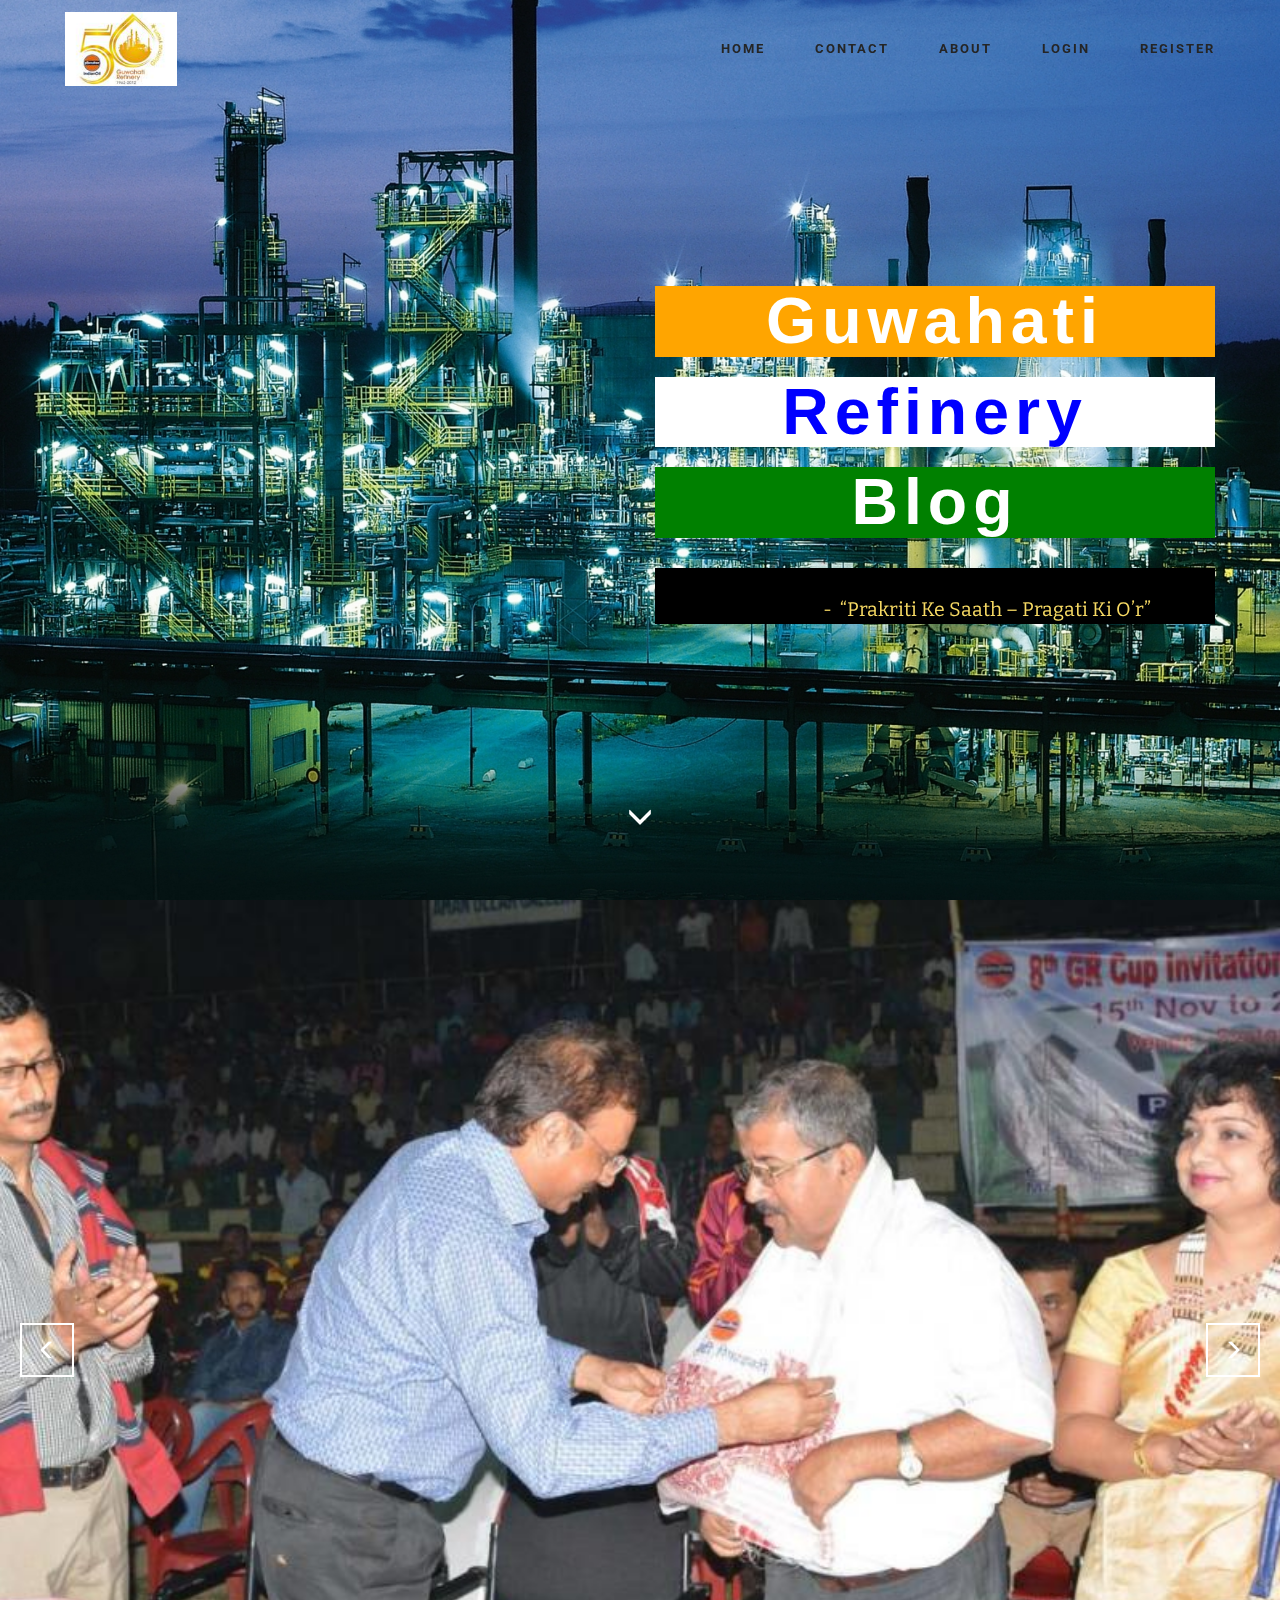
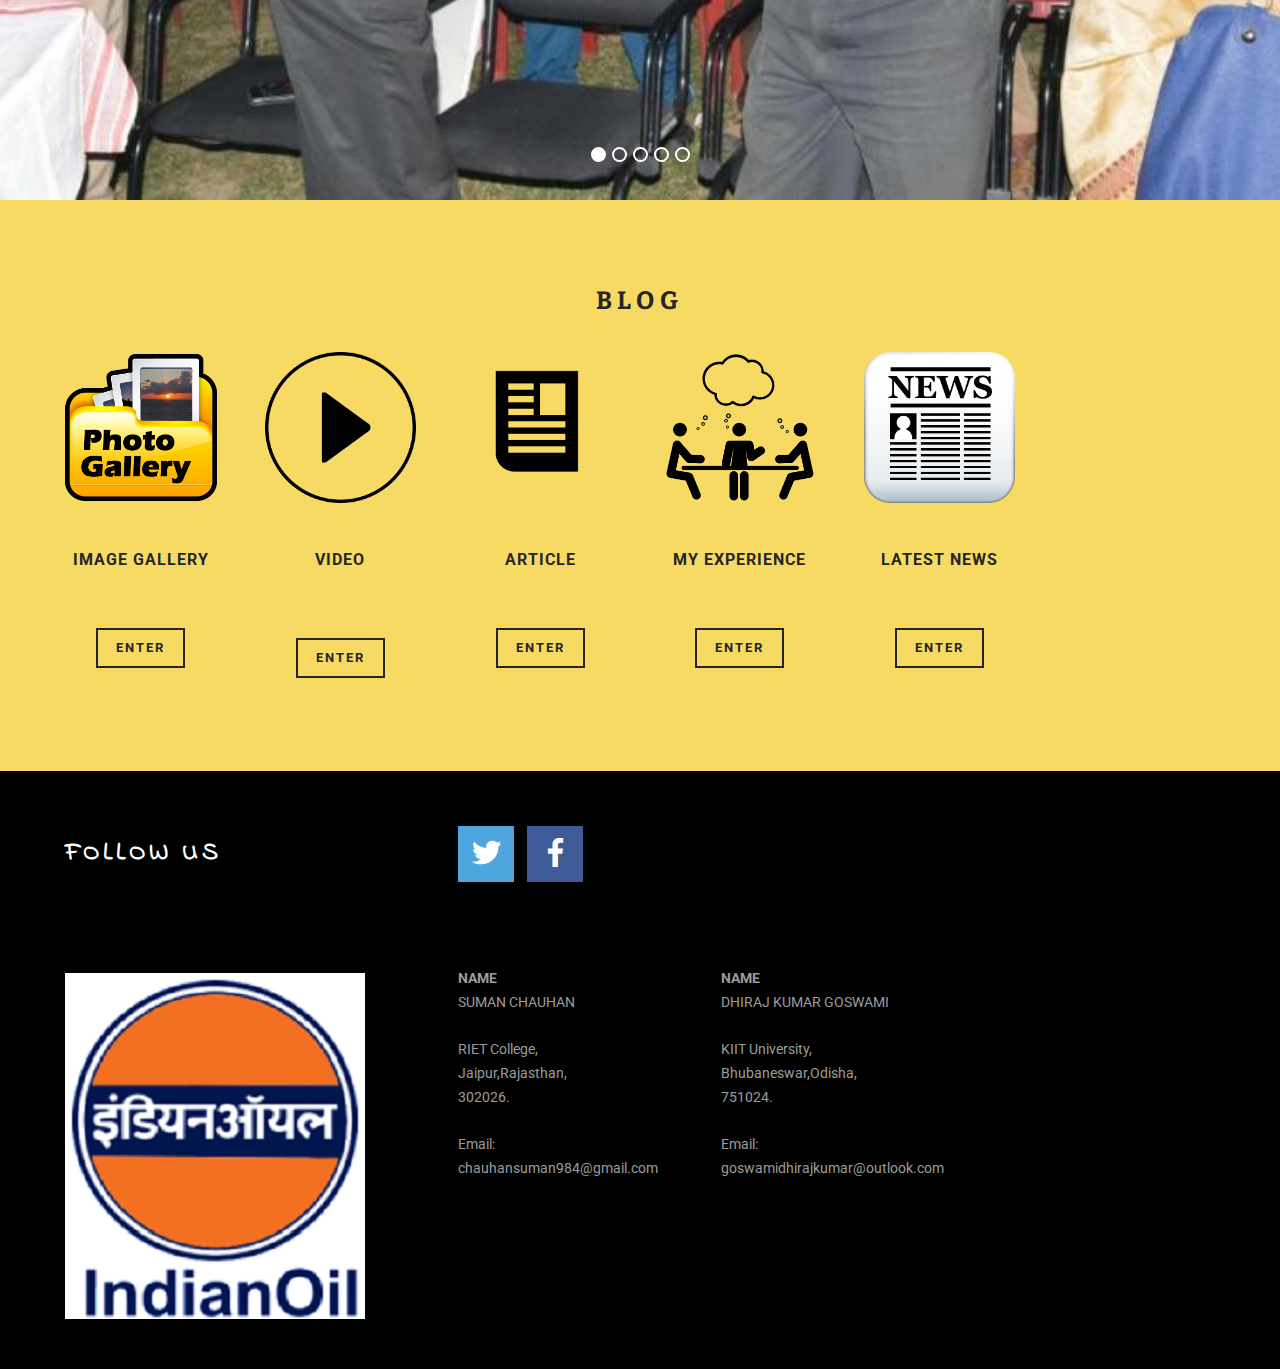
<file: index.html>
<!DOCTYPE html>
<html>
<head>
  <!-- Site made with Mobirise Website Builder v3.12.1, https://mobirise.com -->
  <meta charset="UTF-8">
  <meta http-equiv="X-UA-Compatible" content="IE=edge">
  <meta name="generator" content="Mobirise v3.12.1, mobirise.com">
  <meta name="viewport" content="width=device-width, initial-scale=1">
  <link rel="shortcut icon" href="assets/images/1-2-128x128.png" type="image/x-icon">
  <meta name="description" content="">
  
  <link rel="stylesheet" href="https://fonts.googleapis.com/css?family=Roboto:700,400&amp;subset=cyrillic,latin,greek,vietnamese">
  <link rel="stylesheet" href="assets/bootstrap/css/bootstrap.min.css">
  <link rel="stylesheet" href="assets/animate.css/animate.min.css">
  <link rel="stylesheet" href="assets/socicon/css/socicon.min.css">
  <link rel="stylesheet" href="assets/mobirise/css/style.css">
  <link rel="stylesheet" href="assets/mobirise-slider/style.css">
  <link rel="stylesheet" href="assets/mobirise/css/mbr-additional.css" type="text/css">
  
  
  
</head>
<body>
<section class="mbr-navbar mbr-navbar--freeze mbr-navbar--absolute mbr-navbar--transparent mbr-navbar--sticky mbr-navbar--auto-collapse" id="menu-0">
    <div class="mbr-navbar__section mbr-section">
        <div class="mbr-section__container container">
            <div class="mbr-navbar__container">
                <div class="mbr-navbar__column mbr-navbar__column--s mbr-navbar__brand">
                    <span class="mbr-navbar__brand-link mbr-brand mbr-brand--inline">
                        <span class="mbr-brand__logo"><img src="assets/images/1-2-128x128.png" class="mbr-navbar__brand-img mbr-brand__img" alt="Mobirise"></span>
                        <span class="mbr-brand__name"><a class="mbr-brand__name text-white" href="https://mobirise.com"></a></span>
                    </span>
                </div>
                <div class="mbr-navbar__hamburger mbr-hamburger"><span class="mbr-hamburger__line"></span></div>
                <div class="mbr-navbar__column mbr-navbar__menu">
                    <nav class="mbr-navbar__menu-box mbr-navbar__menu-box--inline-right">
                        <div class="mbr-navbar__column">
                            <ul class="mbr-navbar__items mbr-navbar__items--right float-left mbr-buttons mbr-buttons--freeze mbr-buttons--right btn-decorator mbr-buttons--active mbr-buttons--only-links"><li class="mbr-navbar__item"><a class="mbr-buttons__link btn text-black" href="index.html">HOME</a></li> <li class="mbr-navbar__item"><a class="mbr-buttons__link btn text-black" href="contact.html">CONTACT</a></li> <li class="mbr-navbar__item"><a class="mbr-buttons__link btn text-black" href="about.html">ABOUT</a></li>  <li class="mbr-navbar__item"><a class="mbr-buttons__link btn text-black" href="login.php">LOGIN</a></li>  <li class="mbr-navbar__item"><a class="mbr-buttons__link btn text-black" href="register.php" target="_blank">REGISTER</a></li></ul>                            
                            
                        </div>
                    </nav>
                </div>
            </div>
        </div>
    </div>
</section>

<section class="engine"><a rel="external" href="https://mobirise.com">Mobirise Website Creator</a></section><section class="mbr-box mbr-section mbr-section--relative mbr-section--fixed-size mbr-section--full-height mbr-section--bg-adapted mbr-parallax-background mbr-after-navbar" id="header1-1" style="background-image: url(assets/images/4chan1314988233620.jpg);">
    <div class="mbr-box__magnet mbr-box__magnet--sm-padding mbr-box__magnet--center-left">
        
        <div class="mbr-box__container mbr-section__container container">
            <div class="mbr-box mbr-box--stretched"><div class="mbr-box__magnet mbr-box__magnet--center">
                <div class="row"><div class=" col-sm-6 col-sm-offset-6">
                    <div class="mbr-hero animated fadeInUp">
                        <h1 style="background-color:orange;text-align:center;font-family:Arial;font-size:460%;" >Guwahati </h1><h1  style="background-color:white;text-align:center;font-family:Arial;font-size:460%;"><font color="blue" >Refinery</font> </h1><h1  style="background-color:green;text-align:center;text-color:black;font-family:Arial;font-size:460%;">Blog</h1>
                        <br><p style="background-color:black;text-align:top;font-size:140%;">&nbsp; &nbsp; &nbsp; &nbsp; &nbsp; &nbsp; &nbsp;<br>&nbsp; &nbsp; &nbsp; &nbsp; &nbsp; &nbsp; &nbsp; &nbsp; &nbsp; &nbsp; &nbsp; &nbsp; &nbsp; - &nbsp;“Prakriti Ke Saath – Pragati Ki O’r”</p>
                    </div>
                    
                </div></div>
            </div></div>
        </div>
        <div class="mbr-arrow mbr-arrow--floating text-center">
            <div class="mbr-section__container container">
                <a class="mbr-arrow__link" href="#slider-2"><i class="glyphicon glyphicon-menu-down"></i></a>
            </div>
        </div>
    </div>
</section>

<section class="mbr-slider mbr-section mbr-section--no-padding carousel slide" data-ride="carousel" data-wrap="true" data-interval="5000" id="slider-2" style="background-color: rgb(255, 255, 255);">
    <div class="mbr-section__container">
        <div>
            <ol class="carousel-indicators">
                <li data-app-prevent-settings="" data-target="#slider-2" data-slide-to="0" class="active"></li><li data-app-prevent-settings="" data-target="#slider-2" data-slide-to="1"></li><li data-app-prevent-settings="" data-target="#slider-2" data-slide-to="2"></li><li data-app-prevent-settings="" data-target="#slider-2" data-slide-to="3"></li><li data-app-prevent-settings="" data-target="#slider-2" class="" data-slide-to="4"></li>
            </ol>
            <div class="carousel-inner" role="listbox">
                <div class="mbr-box mbr-section mbr-section--relative mbr-section--fixed-size mbr-section--bg-adapted item dark center mbr-section--full-height active" style="background-image:url(assets/images/1slide.jpg);">
                    
					<div class="mbr-box__magnet mbr-box__magnet--center-right mbr-box__magnet--sm-padding">
                                            
                        <div class=" container">
                            
                            <div class="row">
								
					<div class=" col-md-6 col-md-offset-5">  

                                <div class="mbr-hero">
                                    <!--<h1 class="mbr-hero__text">OUR VISION</h1>
									  
                                    <p class="mbr-hero__subtext">IndianOil’s ‘Vision with Values’ encompasses the Corporation’s new aspirations – to broaden its horizons, to expand across new vistas, and to infuse new-age dynamism among its employees.

									<br>Adopted in the company’s Golden Jubilee year (2009), as a ‘shared vision’ of IndianOilPeople and other stakeholders, it is a matrix of six cornerstones that would together facilitate the Corporation’s endeavours to be ‘The Energy of India’ and to become ‘A globally admired company.’

<br>More importantly, the Vision is infused with the core values of Care, Innovation, Passion and Trust, which embody the collective conscience of the company and its people, and have helped it to grow and achieve new heights of success year after year.


&nbsp;</p>-->
                                </div>
                                
                                </div>
                            </div>
                        </div>
                    </div>
                </div><div class="mbr-box mbr-section mbr-section--relative mbr-section--fixed-size mbr-section--bg-adapted item dark center mbr-section--full-height" style="background-image: url(assets/images/2slide.jpg);">
                    <div class="mbr-box__magnet mbr-box__magnet--center-left mbr-box__magnet--sm-padding">
                                            
                        <div class=" container">
                            
                            <div class="row">
                                <div class=" col-md-6 col-md-offset-1">  

                                <div class="mbr-hero">
                          <!--          <h1 class="mbr-hero__text">Doubts about India's economic fate are rising as Narendra Modi's power grows.&nbsp;</h1>

                                    <p class="mbr-hero__subtext">Modi is now unchallenged as a national leader. If he chooses to implement the structural reforms that India badly needs to increase its competitiveness and create the jobs his voters long for, no opposition party has the political wherewithal to stand in his way. He has more than enough state governments under his control to bend India’s federal structure to his will. &nbsp;<br><br><br><br><br><br></p>
                              -->  </div>
                                
                                </div>
                            </div>
                        </div>
                    </div>
                </div><!--<div class="mbr-box mbr-section mbr-section--relative mbr-section--fixed-size mbr-section--bg-adapted item dark center mbr-section--full-height" style="background-image: url(assets/images/1471408065-2000x1331.jpg);">
                    <div class="mbr-box__magnet mbr-box__magnet--center-center mbr-box__magnet--sm-padding">
                                            
                        <div class=" container">
                            
                            <div class="row">
                                <div class=" col-md-8 col-md-offset-2">  

                                <div class="mbr-hero">
                                    <h1 class="mbr-hero__text">USTR report talks about India’s growth benefitting US markets</h1>

                                    <p class="mbr-hero__subtext">Indian market and economy will play a major role in the coming few years. The changing tax regime of India and propelling economy of the country will impact the growth of some of the most powerful markets of world which includes US.<br><br><br></p>
                                </div>
                                
                                </div>
                            </div>
                        </div>
                    </div>
                </div>--><div class="mbr-box mbr-section mbr-section--relative mbr-section--fixed-size mbr-section--bg-adapted item dark center mbr-section--full-height" style="background-image: url(assets/images/4slide.jpg);">
                    <div class="mbr-box__magnet mbr-box__magnet--center-right mbr-box__magnet--sm-padding">
                                            
                        <div class=" container">
                            
                            <div class="row">
                                <div class=" col-md-6 col-md-offset-5">  

                                <div class="mbr-hero">
                                   <!-- <h1 class="mbr-hero__text">Taylor Swift Wears Red Lipstick to Do Everything—Really</h1>

                                    <p class="mbr-hero__subtext">Today, Taylor Swift celebrates her second solo Vogue cover, on which she rocks her fresh new bob with a signature swipe of red lipstick. It’s true that the singer-songwriter’s talent for writing forward-thinking pop belies her 26 years—but then so does her prowess for wearing a classic crimson pout quite literally anywhere.<br><br></p>
                                --></div>
                                
                                </div>
                            </div>
                        </div>
                    </div>
                </div><div class="mbr-box mbr-section mbr-section--relative mbr-section--fixed-size mbr-section--bg-adapted item dark center mbr-section--full-height" style="background-image: url(assets/images/3slide.jpg);">
                    <div class="mbr-box__magnet mbr-box__magnet--center-right mbr-box__magnet--sm-padding">
                                            
                        <div class=" container">
                            
                            <div class="row">
                                <div class=" col-md-6 col-md-offset-5">  

                                <div class="mbr-hero">
                                  <!--  <h1 class="mbr-hero__text">Flipkart announces buyback guarantee programme for Moto G5 Plus</h1>

                                    <p class="mbr-hero__subtext">Develop fully responsive, mobile-optimized websites that look amazing on any devices and browsers. Preview how your website will appear on phones, tablets and desktops directly in the visual editor.</p>
                                --></div>
                                
                                </div>
                            </div>
                        </div>
                    </div>
                </div>
            </div>
            
            <a data-app-prevent-settings="" class="left carousel-control" role="button" data-slide="prev" href="#slider-2">
                <span class="glyphicon glyphicon-menu-left" aria-hidden="true"></span>
                <span class="sr-only">Previous</span>
            </a>
            <a data-app-prevent-settings="" class="right carousel-control" role="button" data-slide="next" href="#slider-2">
                <span class="glyphicon glyphicon-menu-right" aria-hidden="true"></span>
                <span class="sr-only">Next</span>
            </a>
        </div>
    </div>
</section>

<section class="mbr-section mbr-section--relative mbr-section--fixed-size" id="features1-3l" style="background-color: rgb(247, 218, 100);">
    
    <div class="mbr-section__container mbr-section__container--std-top-padding mbr-section__container--sm-bot-padding mbr-section-title container" style="padding-top: 93px;">
        <div class="mbr-header mbr-header--center mbr-header--wysiwyg row">
            <div class="col-sm-8 col-sm-offset-2">
                <h3 class="mbr-header__text">BLOG</h3>
                
            </div>
        </div>
    </div>
    <div class="mbr-section__container container">
        <div class="mbr-section__row row">
            <div class="mbr-section__col col-xs-12 col-lg-2 col-md-4 col-sm-6">
                <div class="mbr-section__container mbr-section__container--center mbr-section__container--middle">
                    <figure class="mbr-figure"><img src="assets/images/download.png" class="mbr-figure__img"></figure>
                </div>
                <div class="mbr-section__container mbr-section__container--middle">
                    <div class="mbr-header mbr-header--reduce mbr-header--center mbr-header--wysiwyg">
                        <h3 class="mbr-header__text">IMAGE GALLERY</h3>
                    </div>
                </div>
                <div class="mbr-section__container mbr-section__container--middle">
                    <div class="mbr-article mbr-article--wysiwyg">
                        <!--<p>share your moments<br><br></p>-->
                    </div>
                </div>
                <div class="mbr-section__container mbr-section__container--last" style="padding-bottom: 93px;">
                    <div class="mbr-buttons mbr-buttons--center"><a href="showimage.php" class="mbr-buttons__btn btn btn-wrap btn-xs-lg btn-default" target="_blank">ENTER</a></div>
                </div>
            </div>
            <div class="mbr-section__col col-xs-12 col-lg-2 col-md-4 col-sm-6">
                <div class="mbr-section__container mbr-section__container--center mbr-section__container--middle">
                    <figure class="mbr-figure"><img src="assets/images/videos.png" class="mbr-figure__img"></figure>
                </div>
                <div class="mbr-section__container mbr-section__container--middle">
                    <div class="mbr-header mbr-header--reduce mbr-header--center mbr-header--wysiwyg">
                        <h3 class="mbr-header__text">VIDEO</h3>
                    </div>
                </div>
                <div class="mbr-section__container mbr-section__container--middle">
                    <div class="mbr-article mbr-article--wysiwyg">
                        <p></p>
                    </div>
                </div>
                <div class="mbr-section__container mbr-section__container--last" style="padding-bottom: 93px;">
                    <div class="mbr-buttons mbr-buttons--center"><a href="showvideo.php" class="mbr-buttons__btn btn btn-wrap btn-xs-lg btn-default" target="_blank">ENTER</a></div>
                </div>
            </div>
            <div class="clearfix visible-sm-block"></div>
            <div class="mbr-section__col col-xs-12 col-lg-2 col-md-4 col-sm-6">
                <div class="mbr-section__container mbr-section__container--center mbr-section__container--middle">
                    <figure class="mbr-figure"><img src="assets/images/article.png" class="mbr-figure__img"></figure>
                </div>
                <div class="mbr-section__container mbr-section__container--middle">
                    <div class="mbr-header mbr-header--reduce mbr-header--center mbr-header--wysiwyg">
                        <h3 class="mbr-header__text">ARTICLE</h3>
                    </div>
                </div>
                <div class="mbr-section__container mbr-section__container--middle">
                    <div class="mbr-article mbr-article--wysiwyg">
                        <!--<p>share your memories,achievments</p>-->
                    </div>
                </div>
                <div class="mbr-section__container mbr-section__container--last" style="padding-bottom: 93px;">
                    <div class="mbr-buttons mbr-buttons--center"><a href="showart.php" class="mbr-buttons__btn btn btn-wrap btn-xs-lg btn-default" target="_blank">ENTER</a></div>
                </div>
            </div>
            <div class="clearfix visible-md-block"></div>
            <div class="mbr-section__col col-xs-12 col-lg-2 col-md-4 col-sm-6">
                <div class="mbr-section__container mbr-section__container--center mbr-section__container--middle">
                    <figure class="mbr-figure"><img src="assets/images/exp.png" class="mbr-figure__img"></figure>
                </div>
                <div class="mbr-section__container mbr-section__container--middle">
                    <div class="mbr-header mbr-header--reduce mbr-header--center mbr-header--wysiwyg">
                        <h3 class="mbr-header__text">MY EXPERIENCE</h3>
                    </div>
                </div>
                <div class="mbr-section__container mbr-section__container--middle">
                    <div class="mbr-article mbr-article--wysiwyg">
                        <!--<p>share your rememberable memory<br></p>-->
                    </div>
                </div>
                <div class="mbr-section__container mbr-section__container--last" style="padding-bottom: 93px;">
                    <div class="mbr-buttons mbr-buttons--center"><a href="showmyexp.php" class="mbr-buttons__btn btn btn-wrap btn-xs-lg btn-default" target="_blank">ENTER</a></div>
                </div>
            </div>
            <div class="clearfix visible-sm-block"></div>
            <div class="mbr-section__col col-xs-12 col-lg-2 col-md-4 col-sm-6">
                <div class="mbr-section__container mbr-section__container--center mbr-section__container--middle">
                    <figure class="mbr-figure"><img src="assets/images/news.png" class="mbr-figure__img"></figure>
                </div>
                <div class="mbr-section__container mbr-section__container--middle">
                    <div class="mbr-header mbr-header--reduce mbr-header--center mbr-header--wysiwyg">
                        <h3 class="mbr-header__text">LATEST NEWS</h3>
                    </div>
                </div>
                <div class="mbr-section__container mbr-section__container--middle">
                    <div class="mbr-article mbr-article--wysiwyg">
                       <!-- <p> Share about new products,recuritments<br></p>-->
                    </div>
                </div>
                <div class="mbr-section__container mbr-section__container--last" style="padding-bottom: 93px;">
                    <div class="mbr-buttons mbr-buttons--center"><a href="shownews.php" class="mbr-buttons__btn btn btn-wrap btn-xs-lg btn-default" target="_blank">ENTER</a></div>
                </div>
            </div>
             </div>
    </div>
</section>

<section class="mbr-section mbr-section--relative mbr-section--fixed-size" id="social-buttons2-3" style="background-color: rgb(0, 0, 0);">
    

    <div class="mbr-section__container container">
        <div class="mbr-header mbr-header--inline row" style="padding-top: 54.4px; padding-bottom: 27.2px;">
            <div class="col-sm-4">
                <h3 class="mbr-header__text">FOLLOW US</h3>
            </div>
            <div class="mbr-social-icons mbr-social-icons--style-1 col-sm-8"><a class="mbr-social-icons__icon socicon-bg-twitter" title="Twitter" target="_blank" href="https://twitter.com/IndianOilcl"><i class="socicon socicon-twitter"></i></a> <a class="mbr-social-icons__icon socicon-bg-facebook" title="Facebook" target="_blank" href="https://m.facebook.com/pages/Management-trainee-at-IOCL-Guwahati-Refinery/430033803696405"><i class="socicon socicon-facebook"></i></a>       </div>
        </div>
    </div>
</section>

<section class="mbr-section mbr-section--relative mbr-section--fixed-size" id="contacts1-4" style="background-color: rgb(0, 0, 0);">
    
    <div class="mbr-section__container container">
        <div class="mbr-contacts mbr-contacts--wysiwyg row" style="padding-top: 45px; padding-bottom: 45px;">
            <div class="col-sm-4">
                <div><img src="assets/images/1-2-265x265.png" class="mbr-contacts__img mbr-contacts__img--left"></div>
            </div>
            <div class="col-sm-8">
                <div class="row">
                    <div class="col-sm-4">
						<p class="mbr-contacts__text"><strong>NAME</strong><br>SUMAN CHAUHAN<br>
						 <br>RIET College,<br>Jaipur,Rajasthan,<br>302026.</br>
						<br>Email: chauhansuman984@gmail.com<br></p>
                        
						 </div>
                    <div class="col-sm-4">
                        <p class="mbr-contacts__text"><strong>NAME</strong><br>DHIRAJ KUMAR GOSWAMI<br>
				         <br>KIIT University,<br>Bhubaneswar,Odisha,<br>751024.<br> 
						<br>Email: goswamidhirajkumar@outlook.com<br></p>
                    </div>
                    <div class="col-sm-4"><ul class="mbr-contacts__list"></ul></div>
                </div>
            </div>
        </div>
    </div>
</section>


  <script src="assets/web/assets/jquery/jquery.min.js"></script>
  <script src="assets/bootstrap/js/bootstrap.min.js"></script>
  <script src="assets/smooth-scroll/smooth-scroll.js"></script>
  <script src="assets/jarallax/jarallax.js"></script>
  <script src="assets/bootstrap-carousel-swipe/bootstrap-carousel-swipe.js"></script>
  <script src="assets/mobirise/js/script.js"></script>
  
  
</body>
</html>
</file>
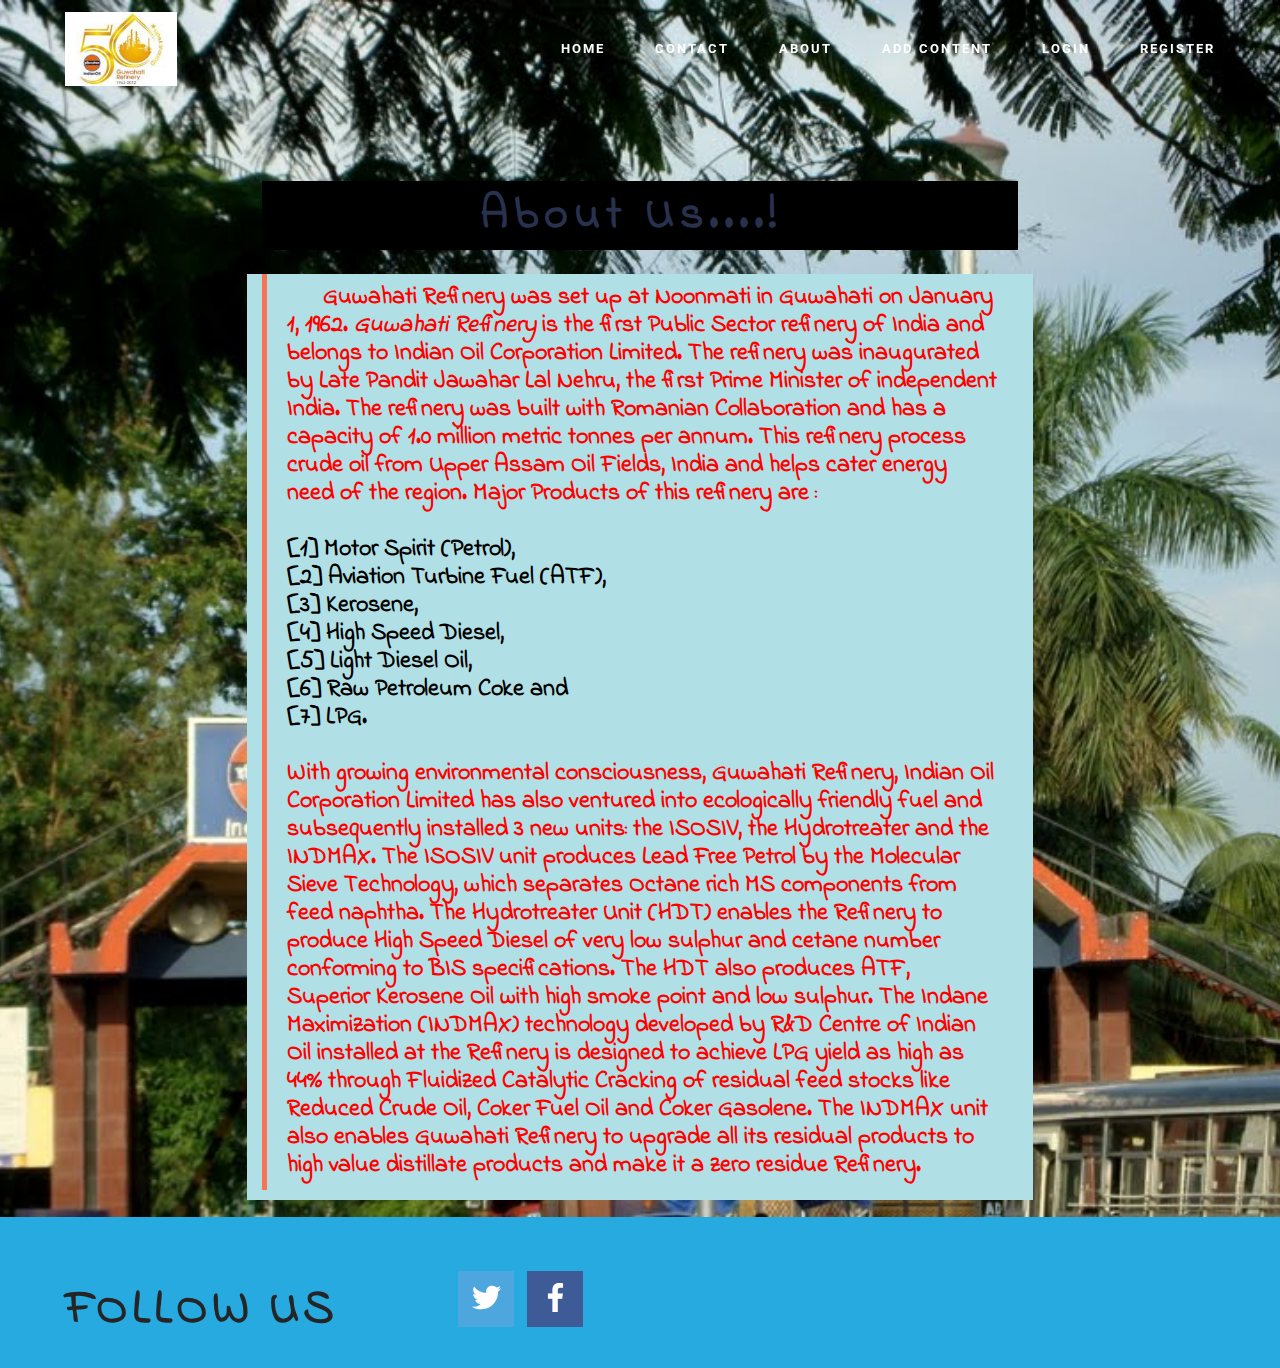
<file: about.html>
<!DOCTYPE html>
<html>
<head>
  <!-- Site made with Mobirise Website Builder v3.12.1, https://mobirise.com -->
  <meta charset="UTF-8">
  <meta http-equiv="X-UA-Compatible" content="IE=edge">
  <meta name="generator" content="Mobirise v3.12.1, mobirise.com">
  <meta name="viewport" content="width=device-width, initial-scale=1">
  <link rel="shortcut icon" href="assets/images/1-2-128x128.png" type="image/x-icon">
  <meta name="description" content="">
  
  <link rel="stylesheet" href="https://fonts.googleapis.com/css?family=Roboto:700,400&amp;subset=cyrillic,latin,greek,vietnamese">
  <link rel="stylesheet" href="assets/bootstrap/css/bootstrap.min.css">
  <link rel="stylesheet" href="assets/socicon/css/socicon.min.css">
  <link rel="stylesheet" href="assets/mobirise/css/style.css">
  <link rel="stylesheet" href="assets/mobirise/css/mbr-additional.css" type="text/css">
  
  
  
</head>
<body>
<section class="mbr-navbar mbr-navbar--freeze mbr-navbar--absolute mbr-navbar--transparent mbr-navbar--sticky mbr-navbar--auto-collapse" id="menu-3a">
    <div class="mbr-navbar__section mbr-section">
        <div class="mbr-section__container container">
            <div class="mbr-navbar__container">
                <div class="mbr-navbar__column mbr-navbar__column--s mbr-navbar__brand">
                    <span class="mbr-navbar__brand-link mbr-brand mbr-brand--inline">
                        <span class="mbr-brand__logo"><img src="assets/images/1-2-128x128.png" class="mbr-navbar__brand-img mbr-brand__img" alt="Mobirise"></span>
                        <span class="mbr-brand__name"><a class="mbr-brand__name text-white" href="https://mobirise.com"></a></span>
                    </span>
                </div>
                <div class="mbr-navbar__hamburger mbr-hamburger"><span class="mbr-hamburger__line"></span></div>
                <div class="mbr-navbar__column mbr-navbar__menu">
                    <nav class="mbr-navbar__menu-box mbr-navbar__menu-box--inline-right">
                        <div class="mbr-navbar__column">
                            <ul class="mbr-navbar__items mbr-navbar__items--right float-left mbr-buttons mbr-buttons--freeze mbr-buttons--right btn-decorator mbr-buttons--active mbr-buttons--only-links"><li class="mbr-navbar__item"><a class="mbr-buttons__link btn text-white" href="index.html">HOME</a></li> <li class="mbr-navbar__item"><a class="mbr-buttons__link btn text-white" href="contact.html">CONTACT</a></li> <li class="mbr-navbar__item"><a class="mbr-buttons__link btn text-white" href="about.html">ABOUT</a></li> <li class="mbr-navbar__item"><a class="mbr-buttons__link btn text-white" href="content.html" target="_blank">ADD CONTENT</a></li> <li class="mbr-navbar__item"><a class="mbr-buttons__link btn text-white" href="login.html">LOGIN</a></li>  <li class="mbr-navbar__item"><a class="mbr-buttons__link btn text-white" href="registration.html" target="_blank">REGISTER</a></li></ul>                            
                            
                        </div>
                    </nav>
                </div>
            </div>
        </div>
    </div>
</section>

<section class="engine"><a rel="external" href="https://mobirise.com">Mobirise Web Page Builder</a></section><section class="mbr-section mbr-section--relative mbr-section--fixed-size mbr-parallax-background mbr-after-navbar" id="content5-3n" style="background-image: url(assets/images/bg3.jpg);">
    
    <div class="mbr-section__container container mbr-section__container--first" style="padding-top: 93px;">
        <div class="mbr-header mbr-header--wysiwyg row">
            <div class="col-sm-8 col-sm-offset-2">
                <h3 class="mbr-header__text" style="background-color:black;><font color="yellow">About Us....!</font>&nbsp;</h3>
                
            </div>
        </div>
    </div>
    <div class="mbr-section__container container mbr-section__container--last" style="padding-bottom: 31px;" >
        <div class="row">
            <div class="mbr-article mbr-article--wysiwyg col-sm-8 col-sm-offset-2" style="background-color:powderblue;"><blockquote>&nbsp; &nbsp; &nbsp; &nbsp; &nbsp;<font  color="red" ><b><font size="5">Guwahati Refinery was set up at Noonmati in Guwahati on January 1, 1962. 
			<em>Guwahati Refinery</em> is the first Public Sector refinery of India and belongs to Indian Oil Corporation Limited. 
			The refinery was inaugurated by Late Pandit Jawahar Lal Nehru, the first Prime Minister of independent India. 
			The refinery was built with Romanian Collaboration and has a capacity of 1.0 million metric tonnes per annum. 
			This refinery process crude oil from Upper Assam Oil Fields, India and helps cater energy need of the region. Major Products of this refinery are :<br><br>
    
       <font  color="black" ><b>[1] Motor Spirit (Petrol)</b>,<br>
       <b>[2] Aviation Turbine Fuel (ATF)</b>,<br>
       <b>[3] Kerosene</b>,<br>
       <b>[4] High Speed Diesel</b>,<br>
       <b>[5] Light Diesel Oil</b>, <br>
       <b>[6] Raw Petroleum Coke and</b><br>
	   <b>[7] LPG</b>.</font><br><br>

With growing environmental consciousness, Guwahati Refinery, Indian Oil Corporation Limited has also ventured into ecologically friendly fuel and subsequently installed 3 new units: the ISOSIV, the Hydrotreater and the INDMAX. The ISOSIV unit produces Lead Free Petrol by the Molecular Sieve Technology, which separates Octane rich MS components from feed naphtha. The Hydrotreater Unit (HDT) enables the Refinery to produce High Speed Diesel of very low sulphur and cetane number conforming to BIS specifications. The HDT also produces ATF, Superior Kerosene Oil with high smoke point and low sulphur. The Indane Maximization (INDMAX) technology developed by R&D Centre of Indian Oil installed at the Refinery is designed to achieve LPG yield as high as 44% through Fluidized Catalytic Cracking of residual feed stocks like Reduced Crude Oil, Coker Fuel Oil and Coker Gasolene. 
The INDMAX unit also enables Guwahati Refinery to upgrade all its residual products to high value distillate products and make it a zero residue Refinery.</font></b></font></blockquote></div>
        </div>
    </div>
    
</section>


<section class="mbr-section mbr-section--relative mbr-section--fixed-size" id="social-buttons2-3h" style="background-color: rgb(39, 170, 224);">
    

    <div class="mbr-section__container container">
        <div class="mbr-header mbr-header--inline row" style="padding-top: 54.4px; padding-bottom: 27.2px;">
            <div class="col-sm-4">
                <h3 class="mbr-header__text">FOLLOW US</h3>
            </div>
            <div class="mbr-social-icons mbr-social-icons--style-1 col-sm-8"><a class="mbr-social-icons__icon socicon-bg-twitter" title="Twitter" target="_blank" href="https://twitter.com/IndianOilcl"><i class="socicon socicon-twitter"></i></a> <a class="mbr-social-icons__icon socicon-bg-facebook" title="Facebook" target="_blank" href="https://m.facebook.com/pages/Management-trainee-at-IOCL-Guwahati-Refinery/430033803696405"><i class="socicon socicon-facebook"></i></a>       </div>
        </div>
    </div>
</section>


  <script src="assets/web/assets/jquery/jquery.min.js"></script>
  <script src="assets/bootstrap/js/bootstrap.min.js"></script>
  <script src="assets/smooth-scroll/smooth-scroll.js"></script>
  <script src="assets/jarallax/jarallax.js"></script>
  <script src="assets/mobirise/js/script.js"></script>
  
  
</body>
</html>
</file>
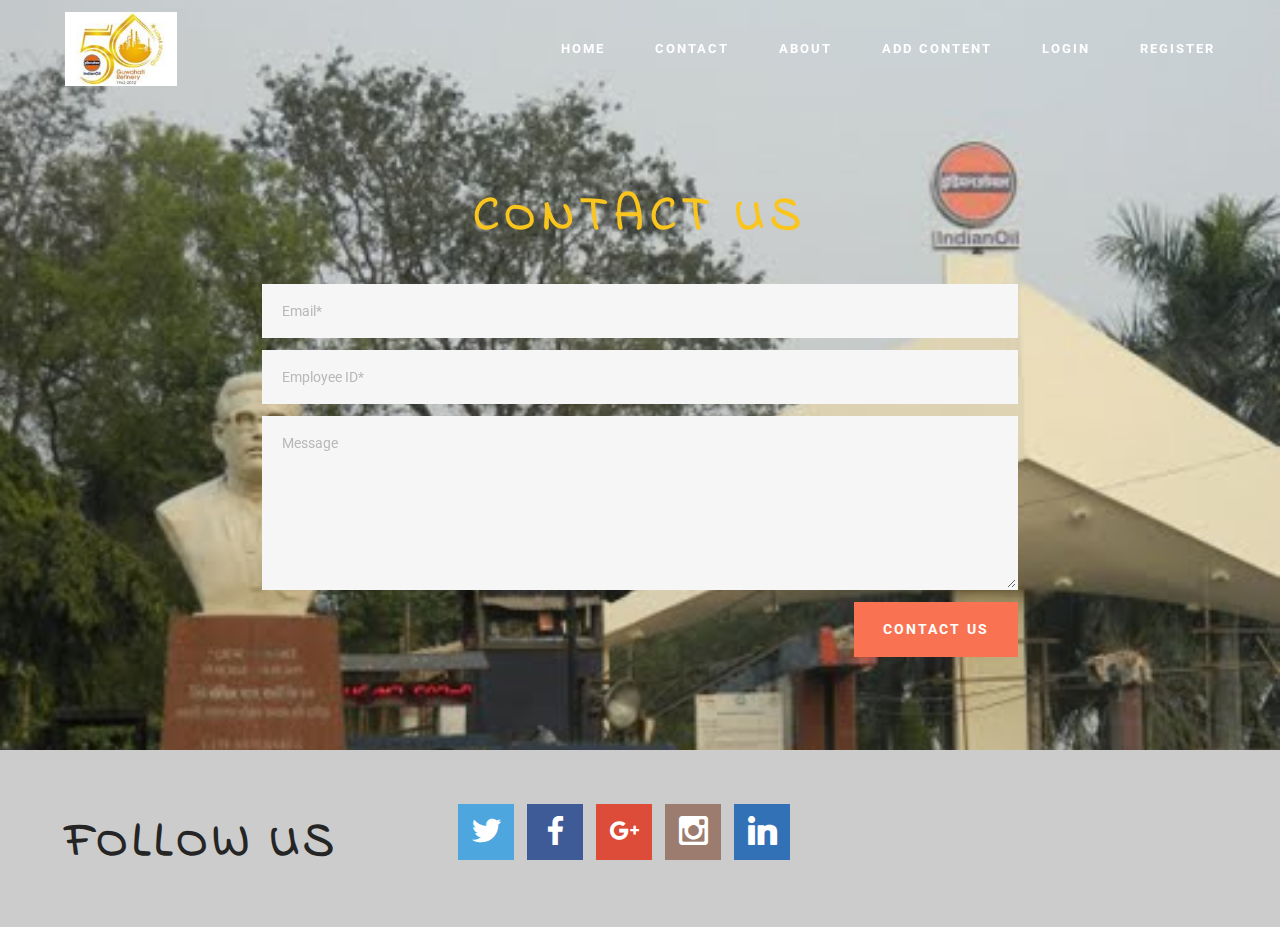
<file: contact.html>
<!DOCTYPE html>
<html>
<head>
  <!-- Site made with Mobirise Website Builder v3.12.1, https://mobirise.com -->
  <meta charset="UTF-8">
  <meta http-equiv="X-UA-Compatible" content="IE=edge">
  <meta name="generator" content="Mobirise v3.12.1, mobirise.com">
  <meta name="viewport" content="width=device-width, initial-scale=1">
  <link rel="shortcut icon" href="assets/images/1-2-128x128.png" type="image/x-icon">
  <meta name="description" content="">
  
  <link rel="stylesheet" href="https://fonts.googleapis.com/css?family=Roboto:700,400&amp;subset=cyrillic,latin,greek,vietnamese">
  <link rel="stylesheet" href="assets/bootstrap/css/bootstrap.min.css">
  <link rel="stylesheet" href="assets/socicon/css/socicon.min.css">
  <link rel="stylesheet" href="assets/mobirise/css/style.css">
  <link rel="stylesheet" href="assets/mobirise/css/mbr-additional.css" type="text/css">
  
  
  
</head>
<body>
<section class="mbr-navbar mbr-navbar--freeze mbr-navbar--absolute mbr-navbar--transparent mbr-navbar--sticky mbr-navbar--auto-collapse" id="menu-32">
    <div class="mbr-navbar__section mbr-section">
        <div class="mbr-section__container container">
            <div class="mbr-navbar__container">
                <div class="mbr-navbar__column mbr-navbar__column--s mbr-navbar__brand">
                    <span class="mbr-navbar__brand-link mbr-brand mbr-brand--inline">
                        <span class="mbr-brand__logo"><img src="assets/images/1-2-128x128.png" class="mbr-navbar__brand-img mbr-brand__img" alt="Mobirise"></span>
                        <span class="mbr-brand__name"><a class="mbr-brand__name text-white" href="https://mobirise.com"></a></span>
                    </span>
                </div>
                <div class="mbr-navbar__hamburger mbr-hamburger"><span class="mbr-hamburger__line"></span></div>
                <div class="mbr-navbar__column mbr-navbar__menu">
                    <nav class="mbr-navbar__menu-box mbr-navbar__menu-box--inline-right">
                        <div class="mbr-navbar__column">
                            <ul class="mbr-navbar__items mbr-navbar__items--right float-left mbr-buttons mbr-buttons--freeze mbr-buttons--right btn-decorator mbr-buttons--active mbr-buttons--only-links"><li class="mbr-navbar__item"><a class="mbr-buttons__link btn text-white" href="index.html">HOME</a></li> <li class="mbr-navbar__item"><a class="mbr-buttons__link btn text-white" href="contact.html">CONTACT</a></li> <li class="mbr-navbar__item"><a class="mbr-buttons__link btn text-white" href="about.html">ABOUT</a></li> <li class="mbr-navbar__item"><a class="mbr-buttons__link btn text-white" href="content.html" target="_blank">ADD CONTENT</a></li> <li class="mbr-navbar__item"><a class="mbr-buttons__link btn text-white" href="login.html">LOGIN</a></li>  <li class="mbr-navbar__item"><a class="mbr-buttons__link btn text-white" href="registration.html" target="_blank">REGISTER</a></li></ul>                            
                            
                        </div>
                    </nav>
                </div>
            </div>
        </div>
    </div>
</section>

<section class="engine"><a rel="external" href="https://mobirise.com">Web Maker</a></section><section class="mbr-section mbr-section--relative mbr-section--fixed-size mbr-parallax-background mbr-after-navbar" id="form1-3o" style="background-image: url(assets/images/65347605.jpg);">
    
    <div class="mbr-section__container mbr-section__container--std-padding container" style="padding-top: 93px; padding-bottom: 93px;">
        <div class="row">
            <div class="col-sm-12">
                <div class="row">
                    <div class="col-sm-8 col-sm-offset-2" data-form-type="formoid">
                        <div class="mbr-header mbr-header--center mbr-header--std-padding">
                            <h2 class="mbr-header__text"><b>CONTACT US</b></h2>
                        </div>
                        <div data-form-alert="true">
                            <div class="hide" data-form-alert-success="true">Thanks for filling out form!</div>
                        </div>
                        <form action="https://mobirise.com/" method="post" data-form-title="CONTACT US">
                            <input type="hidden" value="NoI5vewJ/qfIAVjqPZ+NzxJVbSRUhtZu49qmEvoQunnBsNXxpf6iFj0SvVKnQ3esUu5jRJPoAYlSbxy9lZ8FaL5bU8C1VnEzTt/qzC1IZuqEBCDXmkEgo3jKJhViBdco" data-form-email="true">
                            
                            <div class="form-group">
                                <input type="email" class="form-control" name="email" required="" placeholder="Email*" data-form-field="Email">
                            </div>
                            <div class="form-group">
                                <input type="tel" class="form-control" name="phone" required="" placeholder="Employee ID*" data-form-field="Phone">
                            </div>
                            <div class="form-group">
                                <textarea class="form-control" name="message" rows="7" required="" placeholder="Message" data-form-field="Message"></textarea>
                            </div>
                            <div class="mbr-buttons mbr-buttons--right"><button type="submit" class="mbr-buttons__btn btn btn-lg btn-danger">CONTACT US</button></div>
                        </form>
                    </div>
                </div>
            </div>
        </div>
    </div>
</section>

<section class="mbr-section mbr-section--relative mbr-section--fixed-size" id="social-buttons2-39" style="background-color: rgb(204, 204, 204);">
    

    <div class="mbr-section__container container">
        <div class="mbr-header mbr-header--inline row" style="padding-top: 54.4px; padding-bottom: 54.4px;">
            <div class="col-sm-4">
                <h3 class="mbr-header__text">FOLLOW US</h3>
            </div>
            <div class="mbr-social-icons mbr-social-icons--style-1 col-sm-8"><a class="mbr-social-icons__icon socicon-bg-twitter" title="Twitter" target="_blank" href="https://twitter.com/mobirise"><i class="socicon socicon-twitter"></i></a> <a class="mbr-social-icons__icon socicon-bg-facebook" title="Facebook" target="_blank" href="https://www.facebook.com/pages/Mobirise/1616226671953247"><i class="socicon socicon-facebook"></i></a> <a class="mbr-social-icons__icon socicon-bg-googleplus" title="Google+" target="_blank" href="https://plus.google.com/u/0/+Mobirise/posts"><i class="socicon socicon-googleplus"></i></a>  <a class="mbr-social-icons__icon socicon-bg-instagram" title="Instagram" target="_blank" href="https://instagram.com/mobirise/"><i class="socicon socicon-instagram"></i></a>     <a class="mbr-social-icons__icon socicon-bg-linkedin" title="LinkedIn" target="_blank" href="https://www.linkedin.com/in/mobirise"><i class="socicon socicon-linkedin"></i></a> </div>
        </div>
    </div>
</section>

<footer class="mbr-section mbr-section--relative mbr-section--fixed-size" id="footer1-3k" style="background-color: rgb(0, 0, 0);">
    
   <!-- <div class="mbr-section__container container">
        <div class="mbr-footer mbr-footer--wysiwyg row" style="padding-top: 36.900000000000006px; padding-bottom: 36.900000000000006px;">
            <div class="col-sm-12">
                <p class="mbr-footer__copyright">Copyright (c) 2015 Company Name. <a class="mbr-footer__link text-gray" href="https://mobirise.com/">Terms of Use</a>  | <a class="mbr-footer__link text-gray" href="https://mobirise.com/">Privacy Policy</a></p>
            </div>
        </div>
    </div>-->
</footer>


  <script src="assets/web/assets/jquery/jquery.min.js"></script>
  <script src="assets/bootstrap/js/bootstrap.min.js"></script>
  <script src="assets/smooth-scroll/smooth-scroll.js"></script>
  <!--[if lte IE 9]>
    <script src="assets/jquery-placeholder/jquery.placeholder.min.js"></script>
  <![endif]-->
  <script src="assets/jarallax/jarallax.js"></script>
  <script src="assets/mobirise/js/script.js"></script>
  <script src="assets/formoid/formoid.min.js"></script>
  
  
</body>
</html>
</file>
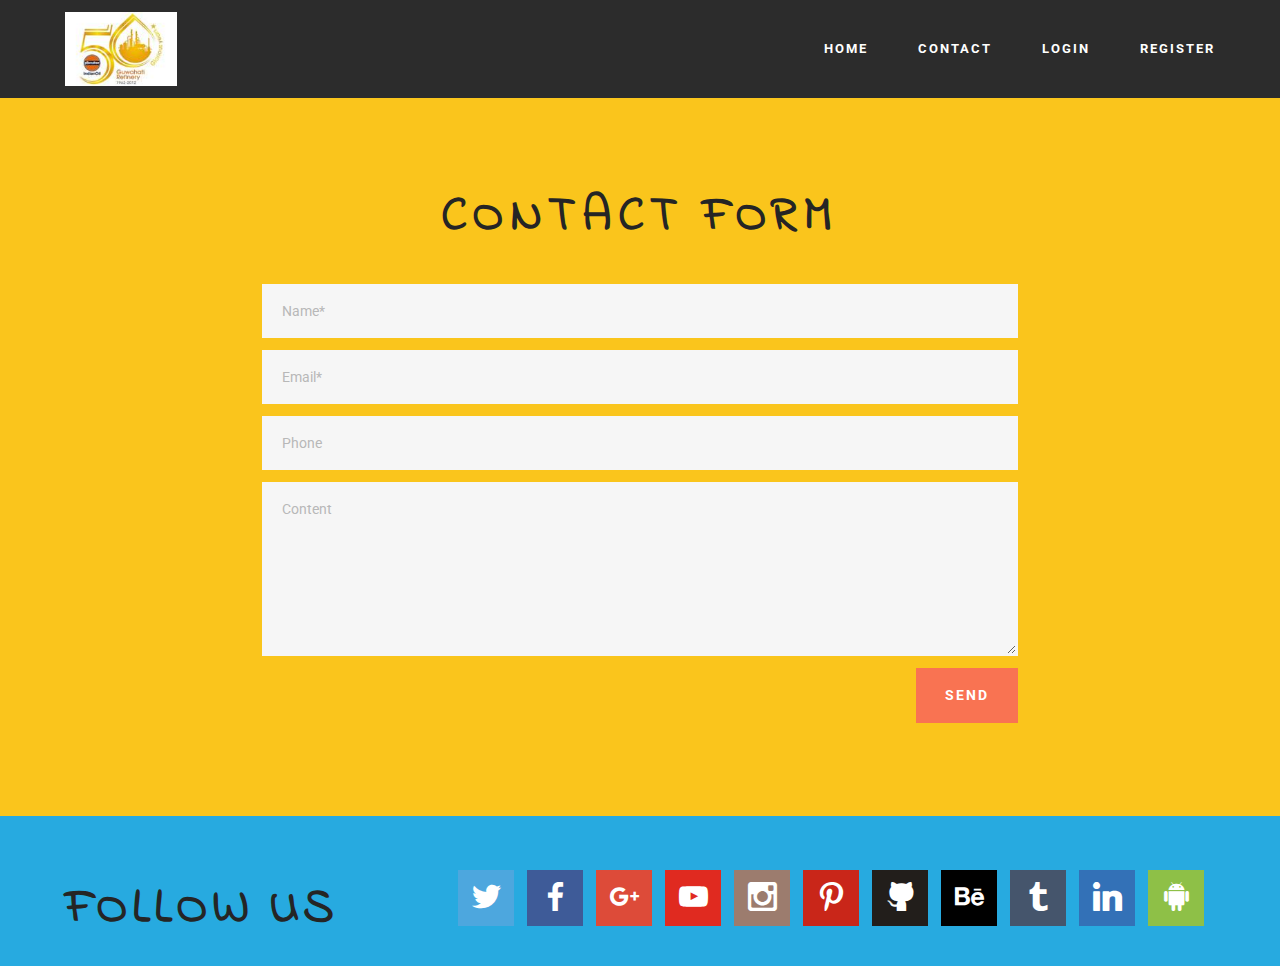
<file: contacts.html>
<!DOCTYPE html>
<html>
<head>
  <!-- Site made with Mobirise Website Builder v3.12.1, https://mobirise.com -->
  <meta charset="UTF-8">
  <meta http-equiv="X-UA-Compatible" content="IE=edge">
  <meta name="generator" content="Mobirise v3.12.1, mobirise.com">
  <meta name="viewport" content="width=device-width, initial-scale=1">
  <link rel="shortcut icon" href="assets/images/1-2-128x128.png" type="image/x-icon">
  <meta name="description" content="">
  
  <link rel="stylesheet" href="https://fonts.googleapis.com/css?family=Roboto:700,400&amp;subset=cyrillic,latin,greek,vietnamese">
  <link rel="stylesheet" href="assets/bootstrap/css/bootstrap.min.css">
  <link rel="stylesheet" href="assets/socicon/css/socicon.min.css">
  <link rel="stylesheet" href="assets/mobirise/css/style.css">
  <link rel="stylesheet" href="assets/mobirise/css/mbr-additional.css" type="text/css">
  
  
  
</head>
<body>
<section class="mbr-navbar mbr-navbar--freeze mbr-navbar--absolute mbr-navbar--sticky mbr-navbar--auto-collapse" id="menu-2x">
    <div class="mbr-navbar__section mbr-section">
        <div class="mbr-section__container container">
            <div class="mbr-navbar__container">
                <div class="mbr-navbar__column mbr-navbar__column--s mbr-navbar__brand">
                    <span class="mbr-navbar__brand-link mbr-brand mbr-brand--inline">
                        <span class="mbr-brand__logo"><img src="assets/images/1-2-128x128.png" class="mbr-navbar__brand-img mbr-brand__img" alt="Mobirise"></span>
                        <span class="mbr-brand__name"><a class="mbr-brand__name text-white" href="https://mobirise.com"></a></span>
                    </span>
                </div>
                <div class="mbr-navbar__hamburger mbr-hamburger"><span class="mbr-hamburger__line"></span></div>
                <div class="mbr-navbar__column mbr-navbar__menu">
                    <nav class="mbr-navbar__menu-box mbr-navbar__menu-box--inline-right">
                        <div class="mbr-navbar__column">
                            <ul class="mbr-navbar__items mbr-navbar__items--right float-left mbr-buttons mbr-buttons--freeze mbr-buttons--right btn-decorator mbr-buttons--active mbr-buttons--only-links"><li class="mbr-navbar__item"><a class="mbr-buttons__link btn text-white" href="index.html">HOME</a></li><li class="mbr-navbar__item"><a class="mbr-buttons__link btn text-white" href="contact.html">CONTACT</a></li> <li class="mbr-navbar__item"><a class="mbr-buttons__link btn text-white" href="login.html">LOGIN</a></li>  <li class="mbr-navbar__item"><a class="mbr-buttons__link btn text-white" href="register.html" target="_blank">REGISTER</a></li></ul>                            
                            
                        </div>
                    </nav>
                </div>
            </div>
        </div>
    </div>
</section>

<section class="engine"><a rel="external" href="https://mobirise.com">Mobirise</a></section><section class="mbr-section mbr-section--relative mbr-section--fixed-size mbr-after-navbar" id="form1-31" style="background-color: rgb(250, 197, 28);">
    
    <div class="mbr-section__container mbr-section__container--std-padding container" style="padding-top: 93px; padding-bottom: 93px;">
        <div class="row">
            <div class="col-sm-12">
                <div class="row">
                    <div class="col-sm-8 col-sm-offset-2" data-form-type="formoid">
                        <div class="mbr-header mbr-header--center mbr-header--std-padding">
                            <h2 class="mbr-header__text">CONTACT FORM</h2>
                        </div>
                        <div data-form-alert="true">
                            <div class="hide" data-form-alert-success="true">Thanks for filling out form!</div>
                        </div>
                        <form action="https://mobirise.com/" method="post" data-form-title="CONTACT FORM">
                            <input type="hidden" value="F4qNWX5Cz2IjhxdTcoCkAR2vDCt50m21kjro2JZCgD1zxLZhbYlDmIi/UqUfydAlJfLHMISJqsc1r5vcV5Xro18bp9W9zhyA65QEc4/XR0ldHr1vJNKXBxYsGyhWoD+M" data-form-email="true">
                            <div class="form-group">
                                <input type="text" class="form-control" name="name" required="" placeholder="Name*" data-form-field="Name">
                            </div>
                            <div class="form-group">
                                <input type="email" class="form-control" name="email" required="" placeholder="Email*" data-form-field="Email">
                            </div>
                            <div class="form-group">
                                <input type="tel" class="form-control" name="phone" placeholder="Phone" data-form-field="Phone">
                            </div>
                            <div class="form-group">
                                <textarea class="form-control" name="message" rows="7" placeholder="Content" data-form-field="Message"></textarea>
                            </div>
                            <div class="mbr-buttons mbr-buttons--right"><button type="submit" class="mbr-buttons__btn btn btn-lg btn-danger">SEND</button></div>
                        </form>
                    </div>
                </div>
            </div>
        </div>
    </div>
</section>

<section class="mbr-section mbr-section--relative mbr-section--fixed-size" id="social-buttons2-30" style="background-color: rgb(39, 170, 224);">
    

    <div class="mbr-section__container container">
        <div class="mbr-header mbr-header--inline row" style="padding-top: 54.4px; padding-bottom: 27.2px;">
            <div class="col-sm-4">
                <h3 class="mbr-header__text">FOLLOW US</h3>
            </div>
            <div class="mbr-social-icons mbr-social-icons--style-1 col-sm-8"><a class="mbr-social-icons__icon socicon-bg-twitter" title="Twitter" target="_blank" href="https://twitter.com/mobirise"><i class="socicon socicon-twitter"></i></a> <a class="mbr-social-icons__icon socicon-bg-facebook" title="Facebook" target="_blank" href="https://www.facebook.com/pages/Mobirise/1616226671953247"><i class="socicon socicon-facebook"></i></a> <a class="mbr-social-icons__icon socicon-bg-googleplus" title="Google+" target="_blank" href="https://plus.google.com/u/0/+Mobirise/posts"><i class="socicon socicon-googleplus"></i></a> <a class="mbr-social-icons__icon socicon-bg-youtube" title="YouTube" target="_blank" href="http://www.youtube.com/channel/UCt_tncVAetpK5JeM8L-8jyw"><i class="socicon socicon-youtube"></i></a> <a class="mbr-social-icons__icon socicon-bg-instagram" title="Instagram" target="_blank" href="https://instagram.com/mobirise/"><i class="socicon socicon-instagram"></i></a> <a class="mbr-social-icons__icon socicon-bg-pinterest" title="Pinterest" target="_blank" href="https://www.pinterest.com/mobirise/"><i class="socicon socicon-pinterest"></i></a> <a class="mbr-social-icons__icon socicon-bg-github" title="GitHub" target="_blank" href="https://github.com/Mobirise"><i class="socicon socicon-github"></i></a> <a class="mbr-social-icons__icon socicon-bg-behance" title="Behance" target="_blank" href="https://www.behance.net/Mobirise"><i class="socicon socicon-behance"></i></a> <a class="mbr-social-icons__icon socicon-bg-tumblr" title="Tumblr" target="_blank" href="http://mobirise.tumblr.com/"><i class="socicon socicon-tumblr"></i></a> <a class="mbr-social-icons__icon socicon-bg-linkedin" title="LinkedIn" target="_blank" href="https://www.linkedin.com/in/mobirise"><i class="socicon socicon-linkedin"></i></a> <a class="mbr-social-icons__icon socicon-bg-android" title="Google Play" target="_blank" href="https://play.google.com/store/apps/details?id=com.mobirise.mobirise"><i class="socicon socicon-android"></i></a></div>
        </div>
    </div>
</section>


  <script src="assets/web/assets/jquery/jquery.min.js"></script>
  <script src="assets/bootstrap/js/bootstrap.min.js"></script>
  <script src="assets/smooth-scroll/smooth-scroll.js"></script>
  <!--[if lte IE 9]>
    <script src="assets/jquery-placeholder/jquery.placeholder.min.js"></script>
  <![endif]-->
  <script src="assets/mobirise/js/script.js"></script>
  <script src="assets/formoid/formoid.min.js"></script>
  
  
</body>
</html>
</file>
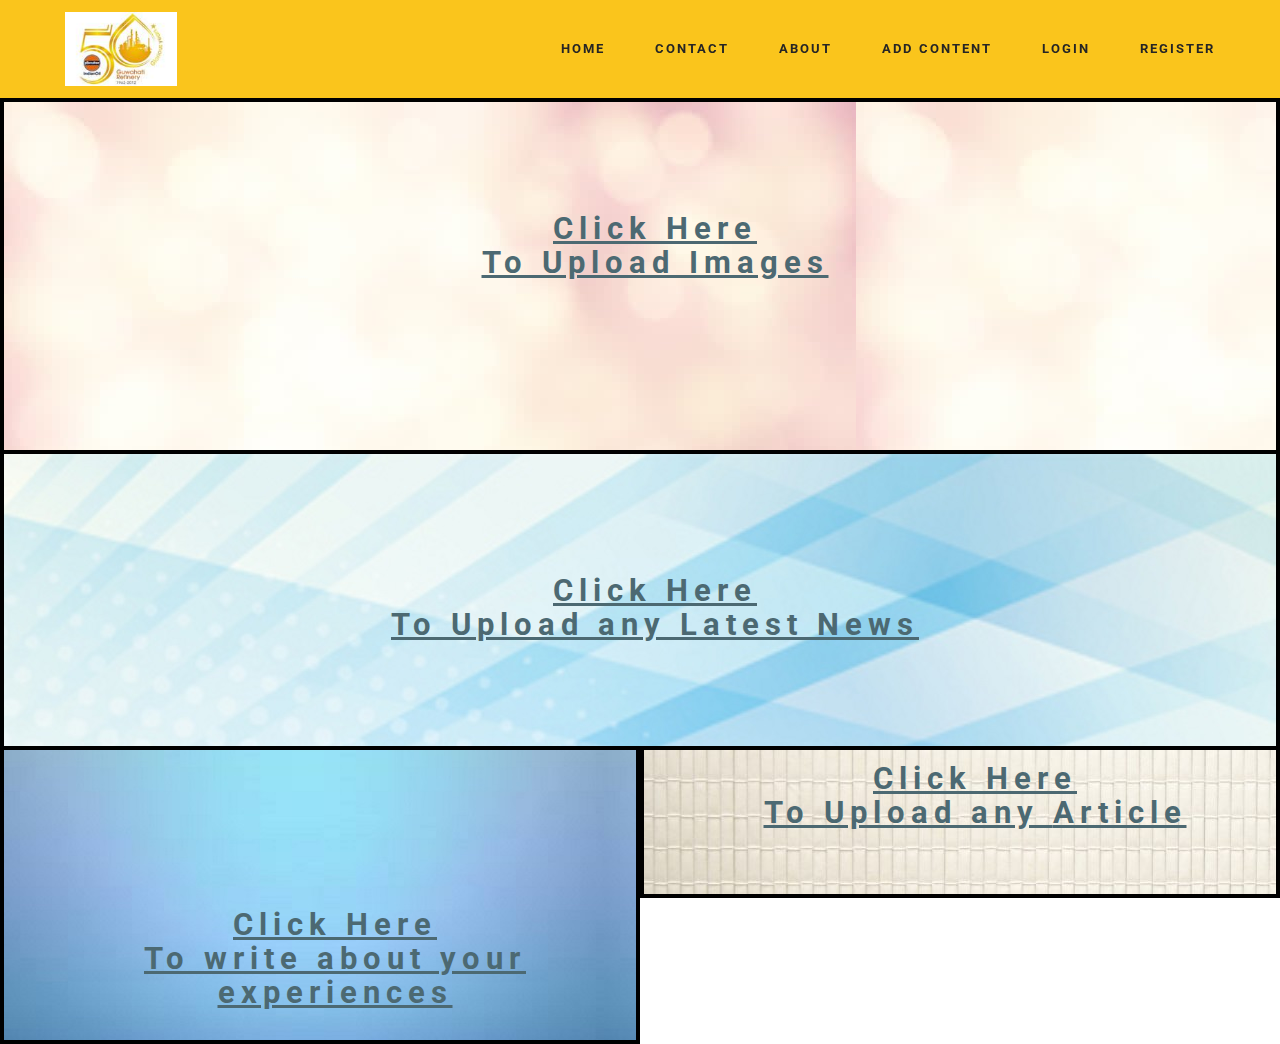
<file: content.html>
<!DOCTYPE html>
<html>
<head>
  <!-- Site made with Mobirise Website Builder v3.12.1, https://mobirise.com -->
  <meta charset="UTF-8">
  <meta http-equiv="X-UA-Compatible" content="IE=edge">
  <meta name="generator" content="Mobirise v3.12.1, mobirise.com">
  <meta name="viewport" content="width=device-width, initial-scale=1">
  <link rel="shortcut icon" href="assets/images/1-2-128x128.png" type="image/x-icon">
  <meta name="description" content="">
  
  <link rel="stylesheet" href="https://fonts.googleapis.com/css?family=Roboto:700,400&amp;subset=cyrillic,latin,greek,vietnamese">
  <link rel="stylesheet" href="assets/bootstrap/css/bootstrap.min.css">
  <link rel="stylesheet" href="assets/socicon/css/socicon.min.css">
  <link rel="stylesheet" href="assets/mobirise/css/style.css">
  <link rel="stylesheet" href="assets/mobirise/css/mbr-additional.css" type="text/css">
   <link rel="stylesheet" href="new 1.css">
  
  
  
  
  </head>
<body>
<section class="mbr-navbar mbr-navbar--freeze mbr-navbar--absolute mbr-navbar--transparent mbr-navbar--sticky mbr-navbar--auto-collapse" id="menu-2x">
    <div class="mbr-navbar__section mbr-section">
        <div class="mbr-section__container container">
            <div class="mbr-navbar__container">
                <div class="mbr-navbar__column mbr-navbar__column--s mbr-navbar__brand">
                    <span class="mbr-navbar__brand-link mbr-brand mbr-brand--inline">
                        <span class="mbr-brand__logo"><img src="assets/images/1-2-128x128.png" class="mbr-navbar__brand-img mbr-brand__img" alt="Mobirise"></span>
                        <span class="mbr-brand__name"><a class="mbr-brand__name text-white" href="https://mobirise.com"></a></span>
                    </span>
                </div>
                <div class="mbr-navbar__hamburger mbr-hamburger"><span class="mbr-hamburger__line"></span></div>
                <div class="mbr-navbar__column mbr-navbar__menu">
                    <nav class="mbr-navbar__menu-box mbr-navbar__menu-box--inline-right">
                        <div class="mbr-navbar__column">
                            <ul class="mbr-navbar__items mbr-navbar__items--right float-left mbr-buttons mbr-buttons--freeze mbr-buttons--right btn-decorator mbr-buttons--active mbr-buttons--only-links"><li class="mbr-navbar__item"><a class="mbr-buttons__link btn text-black" href="index.html">HOME</a></li> <li class="mbr-navbar__item"><a class="mbr-buttons__link btn text-black" href="contact.html">CONTACT</a></li> <li class="mbr-navbar__item"><a class="mbr-buttons__link btn text-black" href="about.html">ABOUT</a></li> <li class="mbr-navbar__item"><a class="mbr-buttons__link btn text-black" href="content.html" target="_blank">ADD CONTENT</a></li> <li class="mbr-navbar__item"><a class="mbr-buttons__link btn text-black" href="login.html">LOGIN</a></li>  <li class="mbr-navbar__item"><a class="mbr-buttons__link btn text-black" href="registration.html" target="_blank">REGISTER</a></li></ul>                            
                            
                        </div>
                    </nav>
                </div>
            </div>
        </div>
    </div>
</section>


<section class="engine"><a rel="external" href="https://mobirise.com">https://mobirise.com/</a></section>



<section class="mbr-section mbr-section--relative mbr-section--fixed-size mbr-after-navbar" id="form1-31" style="background-color: rgb(250, 197, 28);">
</section>


<section class="hello"> 
<div class="background" style="background-image: url(assets/images/1.jpg);position: relative; width: 100%; height: 400px; background-color:red;border: 4px solid #000000;">
<a href="images.php"><h1 style="padding:90px 20px 20px 50px"><center>Click Here<br>To Upload Images</center></h1></a></div>
</section>







<section class="hello2">
<div class="background" style="background-image: url(assets/images/light-color-background-images-for-website-top-hd-images-for-free-light-color-background-images-for-website-1024x683.jpg);
position: absolute; top: 0.5%%;left: 50%; width: 50%; height: 400px; border: 4px solid #000000;">
<a href="art.php"><h1 style="padding:240px 20px 20px 50px"><center>Click Here<br>To Upload any <b>Article</b></center></h1></a></div>
</div></section>




<section class="hello4">
<div class="background" style="background-image: url(assets/images/images1.jpg);position: absolute; top: 71.5%;right: 50%; width: 50%; height: 400px;border: 4px solid #000000;">
<a href="myexp.php"><h1 style="padding:240px 20px 20px 50px"><center>Click Here<br>To write about your experiences</center></h1></a></div>
</section>





<section class="hello3">
<div class="background" style="background-image: url(assets/images/Light-color-modern-vector-background.jpg);position: absolute; top: 50%;right: 0%;bottom:50%; left:0%; width: 100%; height: 300px;  border: 4px solid #000000;">
<a href="news.php"><h1 style="padding:100px 20px 20px 50px"><center>Click Here<br>To Upload any Latest News</center></h1></a></div>
</section>



</body>
</html>
</file>
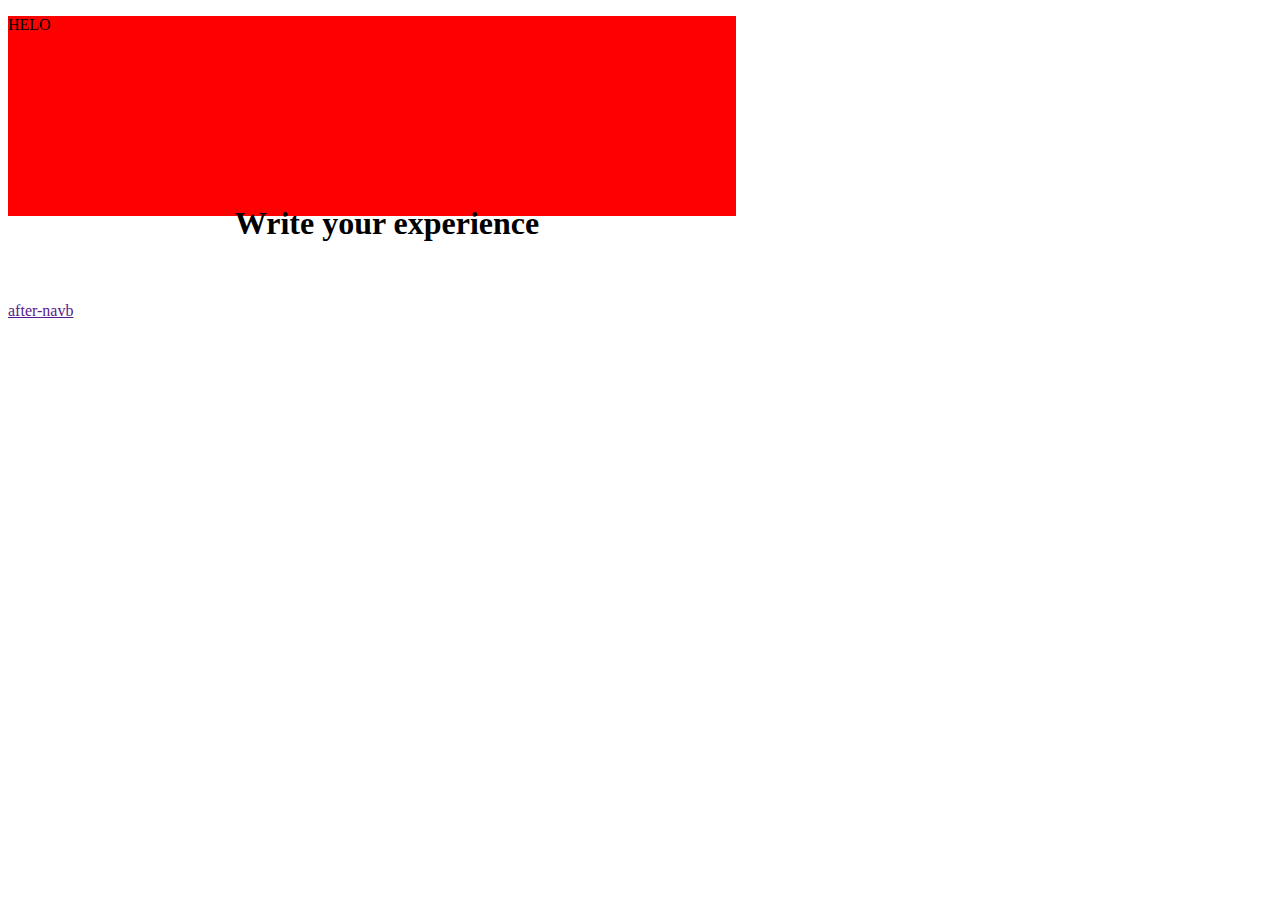
<file: new 2.html>
<!DOCTYPE html>
<html>
<body>
<div class="background" style="position: relative; width: 728px; height: 200px;background-color:red">
<p>HELO</p>
<body>
</html>


<h1 style="padding:150px 20px 20px 50px"><center>Write your experience</center></h1><br><a href="">after-navb</a></div>
</file>
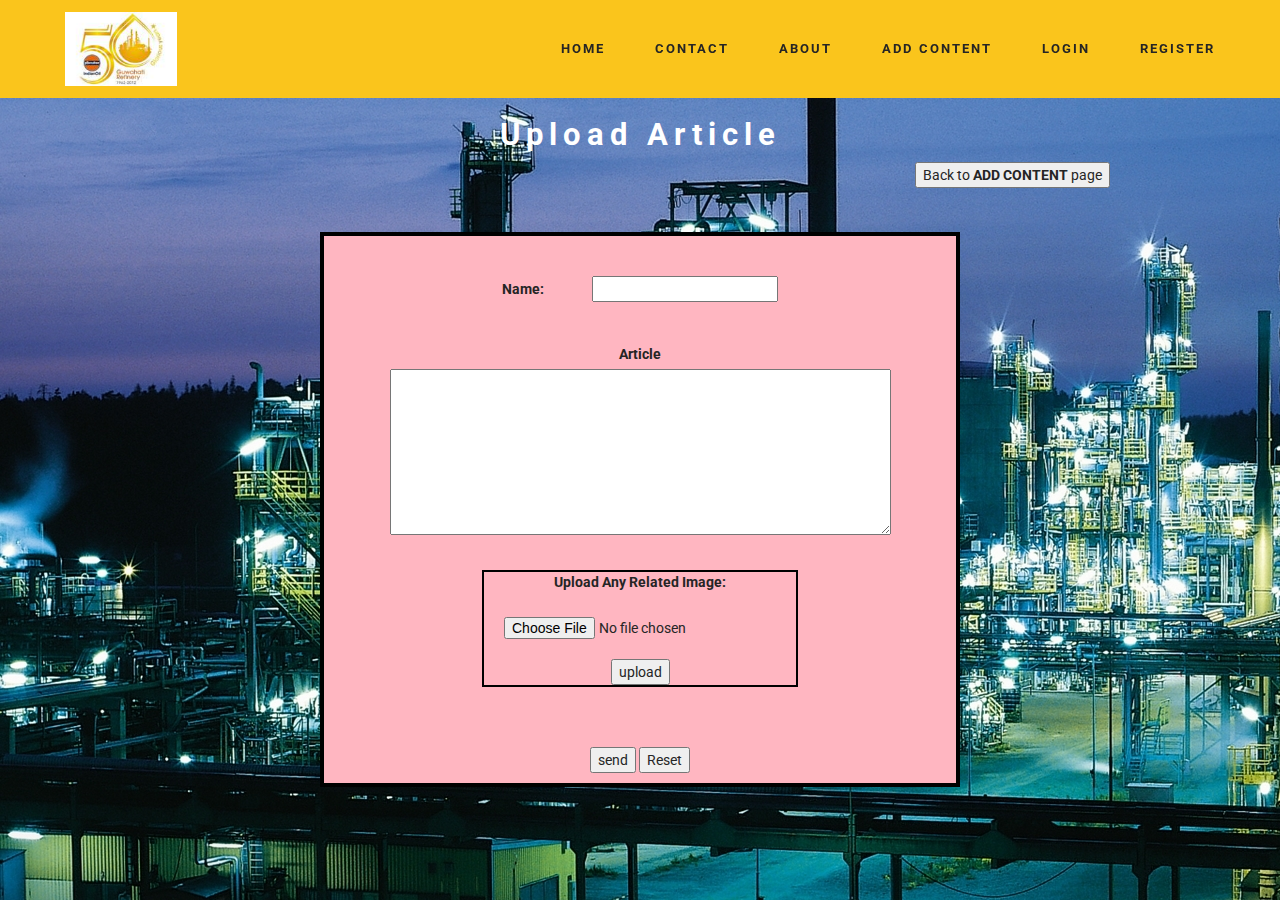
<file: newarticle.html>
<!DOCTYPE html>
<html>
<head>
  <!-- Site made with Mobirise Website Builder v3.12.1, https://mobirise.com -->
  <meta charset="UTF-8">
  <meta http-equiv="X-UA-Compatible" content="IE=edge">
  <meta name="generator" content="Mobirise v3.12.1, mobirise.com">
  <meta name="viewport" content="width=device-width, initial-scale=1">
  <link rel="shortcut icon" href="assets/images/1-2-128x128.png" type="image/x-icon">
  <meta name="description" content="">
  
  <link rel="stylesheet" href="https://fonts.googleapis.com/css?family=Roboto:700,400&amp;subset=cyrillic,latin,greek,vietnamese">
  <link rel="stylesheet" href="assets/bootstrap/css/bootstrap.min.css">
  <link rel="stylesheet" href="assets/socicon/css/socicon.min.css">
  <link rel="stylesheet" href="assets/mobirise/css/style.css">
  <link rel="stylesheet" href="assets/mobirise/css/mbr-additional.css" type="text/css">
   <link rel="stylesheet" href="new 1.css">
  
  
  
  
  </head>
<body style="background-image: url(assets/images/4chan1314988233620.jpg)">
<section class="mbr-navbar mbr-navbar--freeze mbr-navbar--absolute mbr-navbar--transparent mbr-navbar--sticky mbr-navbar--auto-collapse" id="menu-2x">
    <div class="mbr-navbar__section mbr-section">
        <div class="mbr-section__container container">
            <div class="mbr-navbar__container">
                <div class="mbr-navbar__column mbr-navbar__column--s mbr-navbar__brand">
                    <span class="mbr-navbar__brand-link mbr-brand mbr-brand--inline">
                        <span class="mbr-brand__logo"><img src="assets/images/1-2-128x128.png" class="mbr-navbar__brand-img mbr-brand__img" alt="Mobirise"></span>
                        <span class="mbr-brand__name"><a class="mbr-brand__name text-white" href="https://mobirise.com"></a></span>
                    </span>
                </div>
                <div class="mbr-navbar__hamburger mbr-hamburger"><span class="mbr-hamburger__line"></span></div>
                <div class="mbr-navbar__column mbr-navbar__menu">
                    <nav class="mbr-navbar__menu-box mbr-navbar__menu-box--inline-right">
                        <div class="mbr-navbar__column">
                            <ul class="mbr-navbar__items mbr-navbar__items--right float-left mbr-buttons mbr-buttons--freeze mbr-buttons--right btn-decorator mbr-buttons--active mbr-buttons--only-links"><li class="mbr-navbar__item"><a class="mbr-buttons__link btn text-black" href="index.html">HOME</a></li> <li class="mbr-navbar__item"><a class="mbr-buttons__link btn text-black" href="contact.html">CONTACT</a></li> <li class="mbr-navbar__item"><a class="mbr-buttons__link btn text-black" href="about.html">ABOUT</a></li> <li class="mbr-navbar__item"><a class="mbr-buttons__link btn text-black" href="content.html" target="_blank">ADD CONTENT</a></li> <li class="mbr-navbar__item"><a class="mbr-buttons__link btn text-black" href="login.html">LOGIN</a></li>  <li class="mbr-navbar__item"><a class="mbr-buttons__link btn text-black" href="registration.html" target="_blank">REGISTER</a></li></ul>                            
                            
                        </div>
                    </nav>
                </div>
            </div>
        </div>
    </div>
</section>


<section class="engine"><a rel="external" href="https://mobirise.com">https://mobirise.com/</a></section>



<section class="mbr-section mbr-section--relative mbr-section--fixed-size mbr-after-navbar" id="form1-31" style="background-color: rgb(250, 197, 28);">
</section>
<center><h1><font color="white">Upload Article</font></h1></center>

<form action="content.html" class="inline"> 
<button onclick="location.href = 'content.html';" id="myButton" class="float-left submit-button" type="button" style="position:absolute;right:170px">Back to <b>ADD CONTENT</b> page</button> 
</form>

<center><div style="position: relative; width: 50%;border: 4px solid #000000;top: 70px;background-color:#FFB6C1">
<form action="art.php" method="post" >

   <p>
	
      <br><br><label > Name: </label>
      &nbsp;&nbsp;&nbsp;&nbsp;&nbsp;&nbsp;&nbsp;&nbsp;&nbsp;&nbsp;&nbsp;&nbsp;&nbsp;&nbsp;&nbsp;<input type="text" id="name"><br><br><br>
		
      
     
		
  
      
	   <label >Article </label><br>
		 <textarea rows="8" cols="60" name="text">
</textarea> 
<br><br>





	   <div style=" width: 50%;border: 2px solid #000000">
		<label for="image">Upload Any Related Image: </label>  
		
		<br>&nbsp;&nbsp;&nbsp;&nbsp;<input type="file" name="image" >
	 
      <br><input type="submit" value="upload" name="upload"></div><br>
		

      <br><br><input type="submit" value="send"> <input type="reset">
      
   </p>
</form>

</div></center>



  <script src="assets/web/assets/jquery/jquery.min.js"></script>
  <script src="assets/bootstrap/js/bootstrap.min.js"></script>
  <script src="assets/smooth-scroll/smooth-scroll.js"></script>
  <script src="assets/mobirise/js/script.js"></script>
  
  
  
  </body>
</html>
</file>
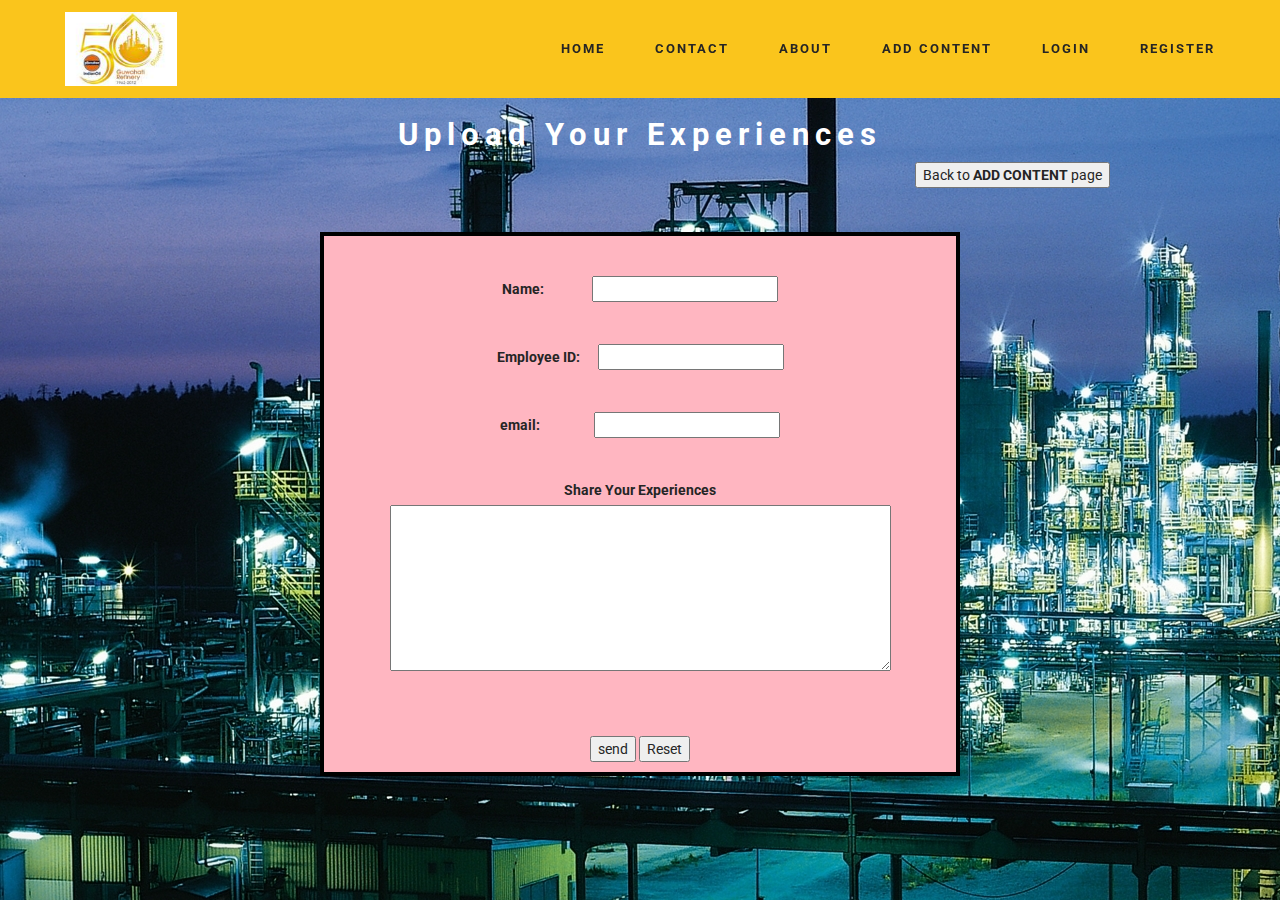
<file: newexperiences.html>
<!DOCTYPE html>
<html>
<head>
  <!-- Site made with Mobirise Website Builder v3.12.1, https://mobirise.com -->
  <meta charset="UTF-8">
  <meta http-equiv="X-UA-Compatible" content="IE=edge">
  <meta name="generator" content="Mobirise v3.12.1, mobirise.com">
  <meta name="viewport" content="width=device-width, initial-scale=1">
  <link rel="shortcut icon" href="assets/images/1-2-128x128.png" type="image/x-icon">
  <meta name="description" content="">
  
  <link rel="stylesheet" href="https://fonts.googleapis.com/css?family=Roboto:700,400&amp;subset=cyrillic,latin,greek,vietnamese">
  <link rel="stylesheet" href="assets/bootstrap/css/bootstrap.min.css">
  <link rel="stylesheet" href="assets/socicon/css/socicon.min.css">
  <link rel="stylesheet" href="assets/mobirise/css/style.css">
  <link rel="stylesheet" href="assets/mobirise/css/mbr-additional.css" type="text/css">
   <link rel="stylesheet" href="new 1.css">
  
  
  
  
  </head>
<body style="background-image: url(assets/images/4chan1314988233620.jpg)">
<section class="mbr-navbar mbr-navbar--freeze mbr-navbar--absolute mbr-navbar--transparent mbr-navbar--sticky mbr-navbar--auto-collapse" id="menu-2x">
    <div class="mbr-navbar__section mbr-section">
        <div class="mbr-section__container container">
            <div class="mbr-navbar__container">
                <div class="mbr-navbar__column mbr-navbar__column--s mbr-navbar__brand">
                    <span class="mbr-navbar__brand-link mbr-brand mbr-brand--inline">
                        <span class="mbr-brand__logo"><img src="assets/images/1-2-128x128.png" class="mbr-navbar__brand-img mbr-brand__img" alt="Mobirise"></span>
                        <span class="mbr-brand__name"><a class="mbr-brand__name text-white" href="https://mobirise.com"></a></span>
                    </span>
                </div>
                <div class="mbr-navbar__hamburger mbr-hamburger"><span class="mbr-hamburger__line"></span></div>
                <div class="mbr-navbar__column mbr-navbar__menu">
                    <nav class="mbr-navbar__menu-box mbr-navbar__menu-box--inline-right">
                        <div class="mbr-navbar__column">
                            <ul class="mbr-navbar__items mbr-navbar__items--right float-left mbr-buttons mbr-buttons--freeze mbr-buttons--right btn-decorator mbr-buttons--active mbr-buttons--only-links"><li class="mbr-navbar__item"><a class="mbr-buttons__link btn text-black" href="index.html">HOME</a></li> <li class="mbr-navbar__item"><a class="mbr-buttons__link btn text-black" href="contact.html">CONTACT</a></li> <li class="mbr-navbar__item"><a class="mbr-buttons__link btn text-black" href="about.html">ABOUT</a></li> <li class="mbr-navbar__item"><a class="mbr-buttons__link btn text-black" href="content.html" target="_blank">ADD CONTENT</a></li> <li class="mbr-navbar__item"><a class="mbr-buttons__link btn text-black" href="login.html">LOGIN</a></li>  <li class="mbr-navbar__item"><a class="mbr-buttons__link btn text-black" href="registration.html" target="_blank">REGISTER</a></li></ul>                            
                            
                        </div>
                    </nav>
                </div>
            </div>
        </div>
    </div>
</section>


<section class="engine"><a rel="external" href="https://mobirise.com">https://mobirise.com/</a></section>



<section class="mbr-section mbr-section--relative mbr-section--fixed-size mbr-after-navbar" id="form1-31" style="background-color: rgb(250, 197, 28);">
</section>
<center><h1><font color="white">Upload Your Experiences</font></h1></center>

<form action="content.html" class="inline"> 
<button onclick="location.href = 'content.html';" id="myButton" class="float-left submit-button" type="button" style="position:absolute;right:170px">Back to <b>ADD CONTENT</b> page</button> 
</form>

<center><div style="position: relative; width: 50%;border: 4px solid #000000;top: 70px;background-color:#FFB6C1">
<form action="http://example.com/cgiscript.pl" method="post" >

   <p>
	
      <br><br><label for="firstname"> Name: </label>
      &nbsp;&nbsp;&nbsp;&nbsp;&nbsp;&nbsp;&nbsp;&nbsp;&nbsp;&nbsp;&nbsp;&nbsp;&nbsp;&nbsp;&nbsp;<input type="text" id="firstname"><br><br><br>
		
      <label for="empid">Employee ID: </label>
      &nbsp;&nbsp;&nbsp;&nbsp;&nbsp;<input type="text" id="empid"><br><br><br>
		
      <label for="email">email: </label>
      &nbsp;&nbsp;&nbsp;&nbsp;&nbsp;&nbsp;&nbsp;&nbsp;&nbsp;&nbsp;&nbsp;&nbsp;&nbsp;&nbsp;&nbsp;&nbsp;&nbsp;<input type="text" id="email"><br><br><br>
	   <label for="article">Share Your Experiences </label><br>
		 <textarea rows="8" cols="60">
</textarea> 
<br><br>





	   
		

      <br><br><input type="submit" value="send"> <input type="reset">
      
   </p>
</form>

</div></center>



  <script src="assets/web/assets/jquery/jquery.min.js"></script>
  <script src="assets/bootstrap/js/bootstrap.min.js"></script>
  <script src="assets/smooth-scroll/smooth-scroll.js"></script>
  <script src="assets/mobirise/js/script.js"></script>
  
  
  
  </body>
</html>
</file>
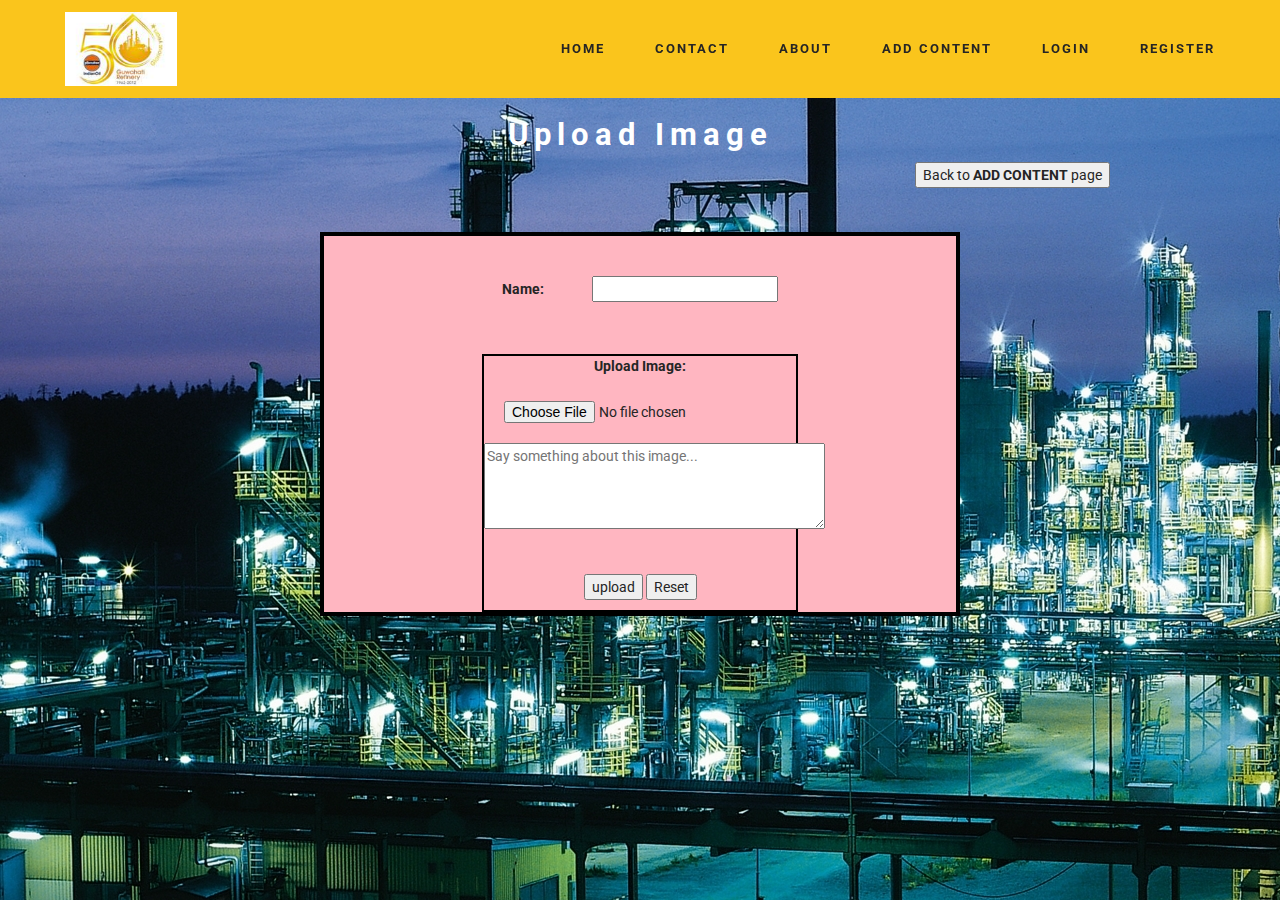
<file: newimage.html>
<!DOCTYPE html>
<html>
<head>
  <!-- Site made with Mobirise Website Builder v3.12.1, https://mobirise.com -->
  <meta charset="UTF-8">
  <meta http-equiv="X-UA-Compatible" content="IE=edge">
  <meta name="generator" content="Mobirise v3.12.1, mobirise.com">
  <meta name="viewport" content="width=device-width, initial-scale=1">
  <link rel="shortcut icon" href="assets/images/1-2-128x128.png" type="image/x-icon">
  <meta name="description" content="">
  
  <link rel="stylesheet" href="https://fonts.googleapis.com/css?family=Roboto:700,400&amp;subset=cyrillic,latin,greek,vietnamese">
  <link rel="stylesheet" href="assets/bootstrap/css/bootstrap.min.css">
  <link rel="stylesheet" href="assets/socicon/css/socicon.min.css">
  <link rel="stylesheet" href="assets/mobirise/css/style.css">
  <link rel="stylesheet" href="assets/mobirise/css/mbr-additional.css" type="text/css">
   <link rel="stylesheet" href="new 1.css">
  
  
  
  
  </head>
<body style="background-image: url(assets/images/4chan1314988233620.jpg)">
<section class="mbr-navbar mbr-navbar--freeze mbr-navbar--absolute mbr-navbar--transparent mbr-navbar--sticky mbr-navbar--auto-collapse" id="menu-2x">
    <div class="mbr-navbar__section mbr-section">
        <div class="mbr-section__container container">
            <div class="mbr-navbar__container">
                <div class="mbr-navbar__column mbr-navbar__column--s mbr-navbar__brand">
                    <span class="mbr-navbar__brand-link mbr-brand mbr-brand--inline">
                        <span class="mbr-brand__logo"><img src="assets/images/1-2-128x128.png" class="mbr-navbar__brand-img mbr-brand__img" alt="Mobirise"></span>
                        <span class="mbr-brand__name"><a class="mbr-brand__name text-white" href="https://mobirise.com"></a></span>
                    </span>
                </div>
                <div class="mbr-navbar__hamburger mbr-hamburger"><span class="mbr-hamburger__line"></span></div>
                <div class="mbr-navbar__column mbr-navbar__menu">
                    <nav class="mbr-navbar__menu-box mbr-navbar__menu-box--inline-right">
                        <div class="mbr-navbar__column">
                            <ul class="mbr-navbar__items mbr-navbar__items--right float-left mbr-buttons mbr-buttons--freeze mbr-buttons--right btn-decorator mbr-buttons--active mbr-buttons--only-links"><li class="mbr-navbar__item"><a class="mbr-buttons__link btn text-black" href="index.html">HOME</a></li> <li class="mbr-navbar__item"><a class="mbr-buttons__link btn text-black" href="contact.html">CONTACT</a></li> <li class="mbr-navbar__item"><a class="mbr-buttons__link btn text-black" href="about.html">ABOUT</a></li> <li class="mbr-navbar__item"><a class="mbr-buttons__link btn text-black" href="content.html" target="_blank">ADD CONTENT</a></li> <li class="mbr-navbar__item"><a class="mbr-buttons__link btn text-black" href="login.html">LOGIN</a></li>  <li class="mbr-navbar__item"><a class="mbr-buttons__link btn text-black" href="registration.html" target="_blank">REGISTER</a></li></ul>                            
                            
                        </div>
                    </nav>
                </div>
            </div>
        </div>
    </div>
</section>


<section class="engine"><a rel="external" href="https://mobirise.com">https://mobirise.com/</a></section>



<section class="mbr-section mbr-section--relative mbr-section--fixed-size mbr-after-navbar" id="form1-31" style="background-color: rgb(250, 197, 28);">
</section>
<center><h1><font color="white">Upload Image</font></h1></center>

<form action="content.html" class="inline"> 
<button onclick="location.href = 'content.html';" id="myButton" class="float-left submit-button" type="button" style="position:absolute;right:170px">Back to <b>ADD CONTENT</b> page</button> 
</form>




<center><div style="position: relative; width: 50%;border: 4px solid #000000;top: 70px;background-color:#FFB6C1">
<form action="showimage.php" method="post" enctype="multipart/form-data">

   <p>
	
      <br><br><label for="firstname"> Name: </label>
      &nbsp;&nbsp;&nbsp;&nbsp;&nbsp;&nbsp;&nbsp;&nbsp;&nbsp;&nbsp;&nbsp;&nbsp;&nbsp;&nbsp;&nbsp;<input type="text" id=" name" name="name"><br><br><br>
		
      
		
      
	    <div style=" width: 50%;border: 2px solid #000000">
		<label for="image">Upload Image: </label>  
		
		<br>&nbsp;&nbsp;&nbsp;&nbsp;<input type="file" id="img" name="img" >
	 
     
		
<div align="center">
				<br><textarea name="text" id="text" cols="40" rows="4" placeholder="Say something about this image..."></textarea>
		</div >
      <br><br><input type="submit" name="upload" value="upload"/> <input type="reset">
      
   </p>
</form>

</div></center>



  <script src="assets/web/assets/jquery/jquery.min.js"></script>
  <script src="assets/bootstrap/js/bootstrap.min.js"></script>
  <script src="assets/smooth-scroll/smooth-scroll.js"></script>
  <script src="assets/mobirise/js/script.js"></script>
  
  
  
  </body>
</html>
</file>
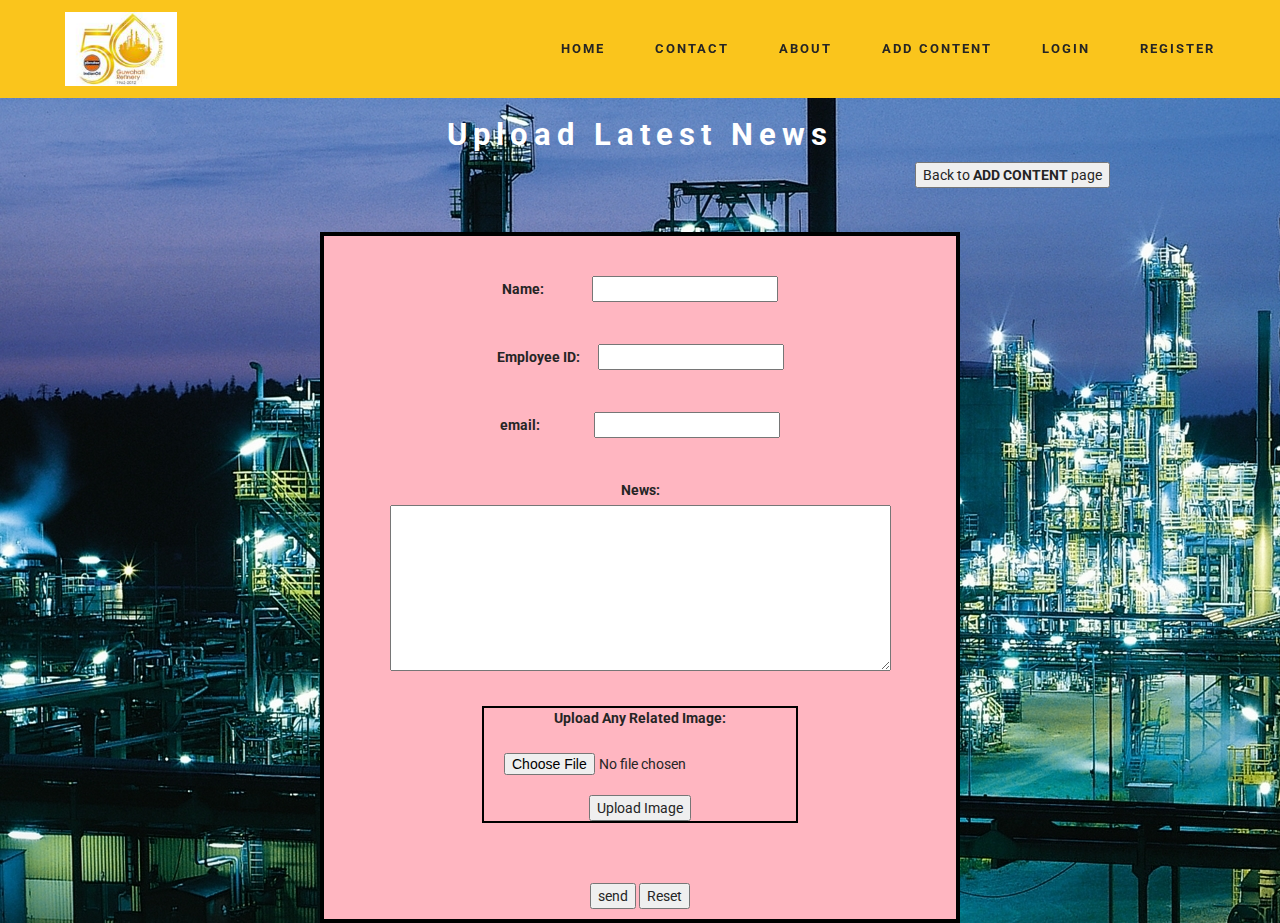
<file: newlatestnews.html>
<!DOCTYPE html>
<html>
<head>
  <!-- Site made with Mobirise Website Builder v3.12.1, https://mobirise.com -->
  <meta charset="UTF-8">
  <meta http-equiv="X-UA-Compatible" content="IE=edge">
  <meta name="generator" content="Mobirise v3.12.1, mobirise.com">
  <meta name="viewport" content="width=device-width, initial-scale=1">
  <link rel="shortcut icon" href="assets/images/1-2-128x128.png" type="image/x-icon">
  <meta name="description" content="">
  
  <link rel="stylesheet" href="https://fonts.googleapis.com/css?family=Roboto:700,400&amp;subset=cyrillic,latin,greek,vietnamese">
  <link rel="stylesheet" href="assets/bootstrap/css/bootstrap.min.css">
  <link rel="stylesheet" href="assets/socicon/css/socicon.min.css">
  <link rel="stylesheet" href="assets/mobirise/css/style.css">
  <link rel="stylesheet" href="assets/mobirise/css/mbr-additional.css" type="text/css">
   <link rel="stylesheet" href="new 1.css">
  
  
  
  
  </head>
<body style="background-image: url(assets/images/4chan1314988233620.jpg)">
<section class="mbr-navbar mbr-navbar--freeze mbr-navbar--absolute mbr-navbar--transparent mbr-navbar--sticky mbr-navbar--auto-collapse" id="menu-2x">
    <div class="mbr-navbar__section mbr-section">
        <div class="mbr-section__container container">
            <div class="mbr-navbar__container">
                <div class="mbr-navbar__column mbr-navbar__column--s mbr-navbar__brand">
                    <span class="mbr-navbar__brand-link mbr-brand mbr-brand--inline">
                        <span class="mbr-brand__logo"><img src="assets/images/1-2-128x128.png" class="mbr-navbar__brand-img mbr-brand__img" alt="Mobirise"></span>
                        <span class="mbr-brand__name"><a class="mbr-brand__name text-white" href="https://mobirise.com"></a></span>
                    </span>
                </div>
                <div class="mbr-navbar__hamburger mbr-hamburger"><span class="mbr-hamburger__line"></span></div>
                <div class="mbr-navbar__column mbr-navbar__menu">
                    <nav class="mbr-navbar__menu-box mbr-navbar__menu-box--inline-right">
                        <div class="mbr-navbar__column">
                            <ul class="mbr-navbar__items mbr-navbar__items--right float-left mbr-buttons mbr-buttons--freeze mbr-buttons--right btn-decorator mbr-buttons--active mbr-buttons--only-links"><li class="mbr-navbar__item"><a class="mbr-buttons__link btn text-black" href="index.html">HOME</a></li> <li class="mbr-navbar__item"><a class="mbr-buttons__link btn text-black" href="contact.html">CONTACT</a></li> <li class="mbr-navbar__item"><a class="mbr-buttons__link btn text-black" href="about.html">ABOUT</a></li> <li class="mbr-navbar__item"><a class="mbr-buttons__link btn text-black" href="content.html" target="_blank">ADD CONTENT</a></li> <li class="mbr-navbar__item"><a class="mbr-buttons__link btn text-black" href="login.html">LOGIN</a></li>  <li class="mbr-navbar__item"><a class="mbr-buttons__link btn text-black" href="registration.html" target="_blank">REGISTER</a></li></ul>                            
                            
                        </div>
                    </nav>
                </div>
            </div>
        </div>
    </div>
</section>


<section class="engine"><a rel="external" href="https://mobirise.com">https://mobirise.com/</a></section>



<section class="mbr-section mbr-section--relative mbr-section--fixed-size mbr-after-navbar" id="form1-31" style="background-color: rgb(250, 197, 28);">
</section>
<center><h1><font color="white">Upload Latest News</font></h1></center>

<form action="content.html" class="inline"> 
<button onclick="location.href = 'content.html';" id="myButton" class="float-left submit-button" type="button" style="position:absolute;right:170px">Back to <b>ADD CONTENT</b> page</button> 
</form>

<center><div style="position: relative; width: 50%;border: 4px solid #000000;top: 70px;background-color:#FFB6C1">
<form action="http://example.com/cgiscript.pl" method="post" >

   <p>
	
      <br><br><label for="firstname"> Name: </label>
      &nbsp;&nbsp;&nbsp;&nbsp;&nbsp;&nbsp;&nbsp;&nbsp;&nbsp;&nbsp;&nbsp;&nbsp;&nbsp;&nbsp;&nbsp;<input type="text" id="firstname"><br><br><br>
		
      <label for="empid">Employee ID: </label>
      &nbsp;&nbsp;&nbsp;&nbsp;&nbsp;<input type="text" id="empid"><br><br><br>
		
      <label for="email">email: </label>
      &nbsp;&nbsp;&nbsp;&nbsp;&nbsp;&nbsp;&nbsp;&nbsp;&nbsp;&nbsp;&nbsp;&nbsp;&nbsp;&nbsp;&nbsp;&nbsp;&nbsp;<input type="text" id="email"><br><br><br>
	   <label for="news">News: </label><br>
		 <textarea rows="8" cols="60">
</textarea> 
<br><br>





	   <div style=" width: 50%;border: 2px solid #000000">
		<label for="image">Upload Any Related Image: </label>  
		
		<br>&nbsp;&nbsp;&nbsp;&nbsp;<input type="file" name="fileToUpload" id="fileToUpload">
	 
      <br><input type="submit" value="Upload Image" name="submit"></div><br>
		

      <br><br><input type="submit" value="send"> <input type="reset">
      
   </p>
</form>

</div></center>



  <script src="assets/web/assets/jquery/jquery.min.js"></script>
  <script src="assets/bootstrap/js/bootstrap.min.js"></script>
  <script src="assets/smooth-scroll/smooth-scroll.js"></script>
  <script src="assets/mobirise/js/script.js"></script>
  
  
  
  </body>
</html>
</file>
<file: assets/mobirise-slider/style.css>
/*-------

   Slider

-------*/
.mbr-slider .carousel-inner > .active,
.mbr-slider .carousel-inner > .next,
.mbr-slider .carousel-inner > .prev {
	display: table;
}
.mbr-slider .carousel-control {
    background-image: none;
    width: 54px;
    height: 54px;
    top: 50%;
    margin-top: -27px;
    line-height: 54px;
    border: 2px solid #fff;
    opacity: 1;
    text-shadow: none;
    z-index: 5;
    -webkit-transition: all 0.2s ease-in-out 0s;
    -o-transition: all 0.2s ease-in-out 0s;
    transition: all 0.2s ease-in-out 0s;
}
.mbr-slider .carousel-control.left {
	margin-left: 20px;
}
.mbr-slider .carousel-control.right {
	margin-right: 20px;
}
.mbr-slider .carousel-control:hover {
	background: #fff;
	color: #000;
}
.mbr-slider .carousel-indicators {
    bottom: 20px;
}
.mbr-slider .carousel-indicators li,
.mbr-slider .carousel-indicators .active {
    width: 15px;
    height: 15px;
    margin: 3px;
    border: 2px solid #ffffff;
}

@media (max-width: 767px) {
    .mbr-slider .carousel-control {
        top: auto;
        bottom: 20px;
    }
}
.mbr-slider .mbr-overlay {
    z-index: 0;
    opacity:0.5;
}
/* boxed model */
.mbr-slider > .boxed-slider {
    position: relative;
    padding: 93px 0;
}
.mbr-slider > .boxed-slider > div{
    position: relative;

}
.mbr-slider > .container .carousel-indicators {
    margin-bottom: 3px;
}
@media (max-width: 767px) {
    .mbr-slider > .container .carousel-control {
        margin-bottom: 0px;
    }
}
.mbr-slider > .container img {
    width: 100%;
}
.mbr-slider > .container img + .row {
    position: absolute;
    top: 50%;
    left: 0;
    right: 0;
    margin-left: 0;
    margin-right: 0;
    -webkit-transform: translateY(-50%);
    -moz-transform: translateY(-50%);
    transform: translateY(-50%);
}
.mbr-slider .mbr-section {
    padding-left: 0;
    padding-right: 0;
}

/* article layout */
.mbr-slider .article-slider > div {
    padding-left: 0;
    padding-right: 0;
}
.mbr-slider > .container.article-slider .carousel-indicators {
    margin-bottom: 0;
}
</file>
<file: assets/mobirise/css/mbr-additional.css>
@import url(https://fonts.googleapis.com/css?family=Indie+Flower);
@import url(https://fonts.googleapis.com/css?family=Bitter:400,700);
@import url(https://fonts.googleapis.com/css?family=Oswald:400,300,700);
@import url(https://fonts.googleapis.com/css?family=Open+Sans+Condensed:300,700);





#menu-0 .mbr-brand__name {
  font-size: 16px;
}
#menu-0.mbr-navbar--stuck .mbr-navbar__section {
  background: #fac51c;
}
#menu-0 .mbr-navbar__hamburger {
  color: #fac51c;
}
#header1-1 H1 {
  text-align: left;
  font-family: 'Indie Flower', cursive;
  font-size: 100px;
}
#header1-1 P {
  font-family: 'Bitter', serif;
  color: #f7da64;
}
#slider-2 P {
  text-align: left;
  color: #27aae0;
  font-size: 21px;
  font-family: 'Oswald', sans-serif;
}
#slider-2 H1 {
  color: #ffffff;
  text-align: left;
}
#features1-3l .mbr-section-title .mbr-header__text {
  font-family: 'Bitter', serif;
}
#social-buttons2-3 .mbr-header__text {
  color: #ffffff;
  font-family: 'Indie Flower', cursive;
}

#menu-10 .mbr-brand__name {
  font-size: 16px;
}
#menu-10.mbr-navbar--stuck .mbr-navbar__section {
  background: #fac51c;
}
#menu-10 .mbr-navbar__hamburger {
  color: #fac51c;
}
#msg-box4-1e .mbr-header__text {
  color: #ffffff;
}
#msg-box4-1e .mbr-header__subtext {
  color: #ffffff;
}
#msg-box4-1e .mbr-article {
  color: #ffffff;
}
#msg-box4-1h .mbr-header__text {
  color: #ffffff;
}
#msg-box4-1h .mbr-header__subtext {
  color: #ffffff;
}
#msg-box4-1h .mbr-article {
  color: #ffffff;
}
#social-buttons2-14 .mbr-header__text {
  font-family: 'Indie Flower', cursive;
  font-size: 46px;
}







#menu-1l .mbr-brand__name {
  font-size: 16px;
}
#menu-1l.mbr-navbar--stuck .mbr-navbar__section {
  background: #fac51c;
}
#menu-1l .mbr-navbar__hamburger {
  color: #fac51c;
}
#msg-box4-1m .mbr-header__text {
  color: #27aae0;
}
#msg-box4-1m .mbr-header__subtext {
  color: #ffffff;
}
#msg-box4-1m .mbr-article {
  color: #ffffff;
}
#msg-box4-1m .mbr-article P {
  font-family: 'Indie Flower', cursive;
}
#msg-box4-1n .mbr-header__text {
  color: #27aae0;
}
#msg-box4-1n .mbr-header__subtext {
  color: #ffffff;
}
#msg-box4-1n .mbr-article {
  color: #ffffff;
}
#msg-box4-1n .mbr-article P {
  font-family: 'Indie Flower', cursive;
}
#msg-box4-1o .mbr-header__text {
  color: #27aae0;
}
#msg-box4-1o .mbr-header__subtext {
  color: #ffffff;
}
#msg-box4-1o .mbr-article {
  color: #ffffff;
}
#msg-box4-1o .mbr-article P {
  font-family: 'Indie Flower', cursive;
}
#msg-box4-1p .mbr-header__text {
  color: #27aae0;
}
#msg-box4-1p .mbr-header__subtext {
  color: #ffffff;
}
#msg-box4-1p .mbr-article {
  color: #ffffff;
  font-family: 'Indie Flower', cursive;
}
#msg-box4-1q .mbr-header__text {
  color: #27aae0;
}
#msg-box4-1q .mbr-header__subtext {
  color: #ffffff;
}
#msg-box4-1q .mbr-article {
  color: #ffffff;
  font-family: 'Indie Flower', cursive;
}
#msg-box4-1q .mbr-article DIV {
  font-family: 'Indie Flower', cursive;
}
#social-buttons2-1s .mbr-header__text {
  font-family: 'Indie Flower', cursive;
  font-size: 46px;
}






#menu-1t .mbr-brand__name {
  font-size: 16px;
}
#menu-1t.mbr-navbar--stuck .mbr-navbar__section {
  background: #fac51c;
}
#menu-1t .mbr-navbar__hamburger {
  color: #fac51c;
}
#msg-box4-1u .mbr-header__text {
  color: #27aae0;
}
#msg-box4-1u .mbr-header__subtext {
  color: #ffffff;
}
#msg-box4-1u .mbr-article {
  color: #ffffff;
  font-family: 'Indie Flower', cursive;
}
#msg-box4-1v .mbr-header__text {
  color: #27aae0;
}
#msg-box4-1v .mbr-header__subtext {
  color: #ffffff;
}
#msg-box4-1v .mbr-article {
  color: #ffffff;
  font-family: 'Indie Flower', cursive;
}
#msg-box4-1w .mbr-header__text {
  color: #27aae0;
}
#msg-box4-1w .mbr-header__subtext {
  color: #ffffff;
}
#msg-box4-1w .mbr-article {
  color: #ffffff;
  font-family: 'Indie Flower', cursive;
}
#msg-box4-1x .mbr-header__text {
  color: #27aae0;
}
#msg-box4-1x .mbr-header__subtext {
  color: #ffffff;
}
#msg-box4-1x .mbr-article {
  color: #ffffff;
  font-family: 'Indie Flower', cursive;
}
#msg-box4-1y .mbr-header__text {
  color: #27aae0;
}
#msg-box4-1y .mbr-header__subtext {
  color: #ffffff;
}
#msg-box4-1y .mbr-article {
  color: #ffffff;
  font-family: 'Indie Flower', cursive;
}
#social-buttons2-20 .mbr-header__text {
  font-family: 'Indie Flower', cursive;
  font-size: 46px;
}











#menu-21 .mbr-brand__name {
  font-size: 16px;
}
#menu-21.mbr-navbar--stuck .mbr-navbar__section {
  background: #fac51c;
}
#menu-21 .mbr-navbar__hamburger {
  color: #fac51c;
}
#msg-box4-24 .mbr-header__text {
  color: #27aae0;
}
#msg-box4-24 .mbr-header__subtext {
  color: #ffffff;
}
#msg-box4-24 .mbr-article {
  color: #ffffff;
  font-family: 'Indie Flower', cursive;
}
#msg-box4-24 .mbr-article DIV {
  font-family: 'Indie Flower', cursive;
}
#msg-box4-25 .mbr-header__text {
  color: #27aae0;
}
#msg-box4-25 .mbr-header__subtext {
  color: #ffffff;
}
#msg-box4-25 .mbr-article {
  color: #ffffff;
  font-family: 'Indie Flower', cursive;
}
#msg-box4-25 .mbr-article DIV {
  font-family: 'Indie Flower', cursive;
}
#msg-box4-26 .mbr-header__text {
  color: #27aae0;
}
#msg-box4-26 .mbr-header__subtext {
  color: #ffffff;
}
#msg-box4-26 .mbr-article {
  color: #ffffff;
  font-family: 'Indie Flower', cursive;
}
#msg-box4-26 .mbr-article DIV {
  font-family: 'Indie Flower', cursive;
}
#msg-box4-27 .mbr-header__text {
  color: #27aae0;
}
#msg-box4-27 .mbr-header__subtext {
  color: #ffffff;
}
#msg-box4-27 .mbr-article {
  color: #ffffff;
}
#msg-box4-27 .mbr-article DIV {
  font-family: 'Indie Flower', cursive;
}
#msg-box4-27 .mbr-article B {
  font-family: 'Indie Flower', cursive;
}
#msg-box4-3p .mbr-header__text {
  color: #27aae0;
}
#msg-box4-3p .mbr-header__subtext {
  color: #ffffff;
}
#msg-box4-3p .mbr-article {
  color: #ffffff;
  font-family: 'Indie Flower', cursive;
}
#msg-box4-3p .mbr-article DIV {
  font-family: 'Indie Flower', cursive;
}
#social-buttons2-28 .mbr-header__text {
  font-family: 'Indie Flower', cursive;
  font-size: 46px;
}











#menu-29 .mbr-brand__name {
  font-size: 16px;
}
#menu-29.mbr-navbar--stuck .mbr-navbar__section {
  background: #fac51c;
}
#menu-29 .mbr-navbar__hamburger {
  color: #fac51c;
}
#msg-box4-2a .mbr-header__text {
  color: #27aae0;
}
#msg-box4-2a .mbr-header__subtext {
  color: #ffffff;
}
#msg-box4-2a .mbr-article {
  color: #ffffff;
  font-family: 'Indie Flower', cursive;
}
#msg-box4-2a .mbr-article DIV {
  font-family: 'Indie Flower', cursive;
}
#msg-box4-2b .mbr-header__text {
  color: #27aae0;
}
#msg-box4-2b .mbr-header__subtext {
  color: #ffffff;
}
#msg-box4-2b .mbr-article {
  color: #ffffff;
  font-family: 'Indie Flower', cursive;
}
#msg-box4-2b .mbr-article DIV {
  font-family: 'Indie Flower', cursive;
}
#msg-box4-2c .mbr-header__text {
  color: #27aae0;
}
#msg-box4-2c .mbr-header__subtext {
  color: #ffffff;
}
#msg-box4-2c .mbr-article {
  color: #ffffff;
  font-family: 'Indie Flower', cursive;
}
#msg-box4-2c .mbr-article DIV {
  font-family: 'Indie Flower', cursive;
}
#msg-box4-2d .mbr-header__text {
  color: #27aae0;
}
#msg-box4-2d .mbr-header__subtext {
  color: #ffffff;
}
#msg-box4-2d .mbr-article {
  color: #ffffff;
  font-family: 'Indie Flower', cursive;
}
#msg-box4-2d .mbr-article DIV {
  font-family: 'Indie Flower', cursive;
}
#msg-box4-2e .mbr-header__text {
  color: #27aae0;
}
#msg-box4-2e .mbr-header__subtext {
  color: #ffffff;
}
#msg-box4-2e .mbr-article {
  color: #ffffff;
  font-family: 'Indie Flower', cursive;
}
#msg-box4-2e .mbr-article DIV {
  font-family: 'Indie Flower', cursive;
}
#social-buttons2-2g .mbr-header__text {
  font-family: 'Indie Flower', cursive;
  font-size: 46px;
}










#menu-2h .mbr-brand__name {
  font-size: 16px;
}
#menu-2h.mbr-navbar--stuck .mbr-navbar__section {
  background: #fac51c;
}
#menu-2h .mbr-navbar__hamburger {
  color: #fac51c;
}
#msg-box4-2i .mbr-header__text {
  color: #27aae0;
}
#msg-box4-2i .mbr-header__subtext {
  color: #ffffff;
}
#msg-box4-2i .mbr-article {
  color: #ffffff;
  font-family: 'Indie Flower', cursive;
}
#msg-box4-2i .mbr-article DIV {
  font-family: 'Indie Flower', cursive;
}
#msg-box4-2j .mbr-header__text {
  color: #27aae0;
}
#msg-box4-2j .mbr-header__subtext {
  color: #ffffff;
}
#msg-box4-2j .mbr-article {
  color: #ffffff;
  font-family: 'Indie Flower', cursive;
}
#msg-box4-2k .mbr-header__text {
  color: #27aae0;
}
#msg-box4-2k .mbr-header__subtext {
  color: #ffffff;
}
#msg-box4-2k .mbr-article {
  color: #ffffff;
  font-family: 'Indie Flower', cursive;
}
#msg-box4-2k .mbr-article DIV {
  font-family: 'Indie Flower', cursive;
}
#msg-box4-2l .mbr-header__text {
  color: #27aae0;
}
#msg-box4-2l .mbr-header__subtext {
  color: #ffffff;
}
#msg-box4-2l .mbr-article {
  color: #ffffff;
  font-family: 'Indie Flower', cursive;
}
#msg-box4-2l .mbr-article DIV {
  font-family: 'Indie Flower', cursive;
}
#msg-box4-2m .mbr-header__text {
  color: #27aae0;
}
#msg-box4-2m .mbr-header__subtext {
  color: #ffffff;
}
#msg-box4-2m .mbr-article {
  color: #ffffff;
  font-family: 'Indie Flower', cursive;
}
#msg-box4-2m .mbr-article DIV {
  font-family: 'Indie Flower', cursive;
}
#social-buttons2-2o .mbr-header__text {
  font-family: 'Indie Flower', cursive;
  font-size: 46px;
}


#form1-31 .mbr-header__text {
  font-family: 'Indie Flower', cursive;
  font-size: 48px;
}
#menu-2x .mbr-brand__name {
  font-size: 16px;
}
#menu-2x.mbr-navbar--stuck .mbr-navbar__section {
  background: #fac51c;
}
#menu-2x .mbr-navbar__hamburger {
  color: #fac51c;
}
#social-buttons2-30 .mbr-header__text {
  font-family: 'Indie Flower', cursive;
  font-size: 48px;
}


#form1-3o .mbr-header__text {
  color: #fac51c;
  font-family: 'Indie Flower', cursive;
  font-size: 48px;
}
#menu-32 .mbr-brand__name {
  font-size: 16px;
}
#menu-32.mbr-navbar--stuck .mbr-navbar__section {
  background: #fac51c;
}
#menu-32 .mbr-navbar__hamburger {
  color: #fac51c;
}
#social-buttons2-39 .mbr-header__text {
  font-family: 'Indie Flower', cursive;
  font-size: 48px;
}





#content5-3n .mbr-header .mbr-header__text {
  text-align: center;
  color: #28324e;
  font-family: 'Indie Flower', cursive;
  font-size: 46px;
}
#content5-3n .mbr-header .mbr-header__subtext {
  text-align: center;
  color: #fff;
}
#content5-3n .mbr-article {
  color: #fff;
}
#content5-3n .mbr-article P {
  color: #000000;
}
#content5-3n .mbr-article BLOCKQUOTE {
  color: #000000;
  font-family: 'Indie Flower', cursive;
}
#menu-3a .mbr-brand__name {
  font-size: 16px;
}
#menu-3a.mbr-navbar--stuck .mbr-navbar__section {
  background: #fac51c;
}
#menu-3a .mbr-navbar__hamburger {
  color: #fac51c;
}
#testimonials1-3m .mbr-section__header {
  font-family: 'Open Sans Condensed', sans-serif;
}
#testimonials1-3m .mbr-reviews__text P {
  font-family: 'Indie Flower', cursive;
  color: #000000;
}
#testimonials1-3m .mbr-reviews__author-name {
  color: #000000;
}
#testimonials1-3m .mbr-reviews__author-bio {
  color: #553982;
}
#social-buttons2-3h .mbr-header__text {
  font-family: 'Indie Flower', cursive;
  font-size: 48px;
}
</file>
<file: new 1.css>
body {
max-width: 1500px; margin: 0 auto }
</file>
<file: assets/socicon/css/socicon.min.css>
@charset "UTF-8";@font-face{font-family:"socicon";src:url("../fonts/socicon.eot");src:url("../fonts/socicon.eot?#iefix") format("embedded-opentype"),url("../fonts/socicon.woff") format("woff"),url("../fonts/socicon.ttf") format("truetype"),url("../fonts/socicon.svg#sociconregular") format("svg");font-weight:normal;font-style:normal}.socicon:before{position:relative;top:1px;display:inline-block;font-family:"socicon";font-style:normal;font-weight:normal;line-height:1;text-transform:none !important;-webkit-font-smoothing:antialiased;-moz-osx-font-smoothing:grayscale}.socicon-twitter:before{content:"\e040"}.socicon-facebook:before{content:"\e041"}.socicon-googleplus:before{content:"\e042"}.socicon-pinterest:before{content:"\e043"}.socicon-foursquare:before{content:"\e044"}.socicon-yahoo:before{content:"\e045"}.socicon-skype:before{content:"\e046"}.socicon-yelp:before{content:"\e047"}.socicon-feedburner:before{content:"\e048"}.socicon-linkedin:before{content:"\e049"}.socicon-viadeo:before{content:"\e04a"}.socicon-xing:before{content:"\e04b"}.socicon-myspace:before{content:"\e04c"}.socicon-soundcloud:before{content:"\e04d"}.socicon-spotify:before{content:"\e04e"}.socicon-grooveshark:before{content:"\e04f"}.socicon-mixcloud:before{content:"\e001"}.socicon-lastfm:before{content:"\e050"}.socicon-youtube:before{content:"\e051"}.socicon-vimeo:before{content:"\e052"}.socicon-dailymotion:before{content:"\e053"}.socicon-vine:before{content:"\e054"}.socicon-flickr:before{content:"\e055"}.socicon-500px:before{content:"\e056"}.socicon-instagram:before{content:"\e057"}.socicon-wordpress:before{content:"\e058"}.socicon-tumblr:before{content:"\e059"}.socicon-blogger:before{content:"\e020"}.socicon-technorati:before{content:"\e021"}.socicon-reddit:before{content:"\e022"}.socicon-dribbble:before{content:"\e023"}.socicon-stumbleupon:before{content:"\e024"}.socicon-digg:before{content:"\e025"}.socicon-envato:before{content:"\e026"}.socicon-behance:before{content:"\e027"}.socicon-delicious:before{content:"\e028"}.socicon-deviantart:before{content:"\e029"}.socicon-forrst:before{content:"\e02a"}.socicon-play:before{content:"\e02b"}.socicon-zerply:before{content:"\e02c"}.socicon-wikipedia:before{content:"\e02d"}.socicon-apple:before{content:"\e02e"}.socicon-flattr:before{content:"\e02f"}.socicon-github:before{content:"\e030"}.socicon-friendfeed:before{content:"\e032"}.socicon-newsvine:before{content:"\e033"}.socicon-identica:before{content:"\e034"}.socicon-bebo:before{content:"\e035"}.socicon-zynga:before{content:"\e036"}.socicon-steam:before{content:"\e037"}.socicon-xbox:before{content:"\e038"}.socicon-windows:before{content:"\e039"}.socicon-outlook:before{content:"\e010"}.socicon-coderwall:before{content:"\e011"}.socicon-tripadvisor:before{content:"\e012"}.socicon-appnet:before{content:"\e013"}.socicon-goodreads:before{content:"\e014"}.socicon-tripit:before{content:"\e015"}.socicon-lanyrd:before{content:"\e016"}.socicon-slideshare:before{content:"\e017"}.socicon-buffer:before{content:"\e018"}.socicon-rss:before{content:"\e00b"}.socicon-vkontakte:before{content:"\e01a"}.socicon-disqus:before{content:"\e019"}.socicon-houzz:before{content:"\e00a"}.socicon-mail:before{content:"\e01f"}.socicon-patreon:before{content:"\e01c"}.socicon-paypal:before{content:"\e00c"}.socicon-playstation:before{content:"\e03d"}.socicon-smugmug:before{content:"\e05e"}.socicon-swarm:before{content:"\e003"}.socicon-triplej:before{content:"\e009"}.socicon-yammer:before{content:"\e005"}.socicon-stackoverflow:before{content:"\e007"}.socicon-drupal:before{content:"\e002"}.socicon-odnoklassniki:before{content:"\e00d"}.socicon-android:before{content:"\e03e"}.socicon-meetup:before{content:"\e03c"}.socicon-persona:before{content:"\e008"}.socicon-amazon:before{content:"\e05c"}.socicon-ello:before{content:"\e006"}.socicon-8tracks:before{content:"\e05b"}.socicon-twitch:before{content:"\e05a"}.socicon-airbnb:before{content:"\e00e"}.socicon-pocket:before{content:"\e01e"}.socicon-whatsapp:before{content:"\e01b"}.socicon-storehouse:before{content:"\e01d"}.socicon-icq:before{content:"\e05d"}.socicon-modelmayhem:before{content:"\e000"}.socicon-istock:before{content:"\e004"}.socicon-angellist:before{content:"\e062"}.socicon-periscope:before{content:"\e00f"}.socicon-ravelry:before{content:"\e05f"}.socicon-snapchat:before{content:"\e03f"}.socicon-weibo:before{content:"\e060"}.socicon-douban:before{content:"\e03b"}.socicon-baidu:before{content:"\e061"}.socicon-qq:before{content:"\e03a"}.socicon-renren:before{content:"\e031"}.socicon-ebay:before{content:"\e063"}.socicon-imdb:before{content:"\e064"}.socicon-stayfriends:before{content:"\e065"}.socicon-residentadvisor:before{content:"\e066"}.socicon-google:before{content:"\e067"}.socicon-yandex:before{content:"\e068"}.socicon-sharethis:before{content:"\e069"}.socicon-bandcamp:before{content:"\e06a"}.socicon-itunes:before{content:"\e06b"}.socicon-deezer:before{content:"\e06c"}.socicon-medium:before{content:"\e06d"}.socicon-telegram:before{content:"\e06e"}.socicon-openid:before{content:"\e06f"}.socicon-amplement:before{content:"\e070"}.socicon-bg-twitter{background:#4da7de}.socicon-bg-twitter:hover{background:#4da7de !important}.socicon-bg-facebook{background:#3e5b98}.socicon-bg-facebook:hover{background:#3e5b98 !important}.socicon-bg-googleplus{background:#dd4b39}.socicon-bg-googleplus:hover{background:#dd4b39 !important}.socicon-bg-pinterest{background:#c92619}.socicon-bg-pinterest:hover{background:#c92619 !important}.socicon-bg-foursquare{background:#f94877}.socicon-bg-foursquare:hover{background:#f94877 !important}.socicon-bg-yahoo{background:#6e2a85}.socicon-bg-yahoo:hover{background:#6e2a85 !important}.socicon-bg-skype{background:#28abe3}.socicon-bg-skype:hover{background:#28abe3 !important}.socicon-bg-yelp{background:#c83218}.socicon-bg-yelp:hover{background:#c83218 !important}.socicon-bg-feedburner{background:#fc0}.socicon-bg-feedburner:hover{background:#fc0 !important}.socicon-bg-linkedin{background:#3371b7}.socicon-bg-linkedin:hover{background:#3371b7 !important}.socicon-bg-viadeo{background:#e4a000}.socicon-bg-viadeo:hover{background:#e4a000 !important}.socicon-bg-xing{background:#005a60}.socicon-bg-xing:hover{background:#005a60 !important}.socicon-bg-myspace{background:#323232}.socicon-bg-myspace:hover{background:#323232 !important}.socicon-bg-soundcloud{background:#fe3801}.socicon-bg-soundcloud:hover{background:#fe3801 !important}.socicon-bg-spotify{background:#7bb342}.socicon-bg-spotify:hover{background:#7bb342 !important}.socicon-bg-grooveshark{background:#000}.socicon-bg-grooveshark:hover{background:#000 !important}.socicon-bg-mixcloud{background:#000}.socicon-bg-mixcloud:hover{background:#000 !important}.socicon-bg-lastfm{background:#d41316}.socicon-bg-lastfm:hover{background:#d41316 !important}.socicon-bg-youtube{background:#e02a20}.socicon-bg-youtube:hover{background:#e02a20 !important}.socicon-bg-vimeo{background:#51b5e7}.socicon-bg-vimeo:hover{background:#51b5e7 !important}.socicon-bg-dailymotion{background:#004e72}.socicon-bg-dailymotion:hover{background:#004e72 !important}.socicon-bg-vine{background:#00b389}.socicon-bg-vine:hover{background:#00b389 !important}.socicon-bg-flickr{background:#1e1e1b}.socicon-bg-flickr:hover{background:#1e1e1b !important}.socicon-bg-500px{background:#58a9de}.socicon-bg-500px:hover{background:#58a9de !important}.socicon-bg-instagram{background:#9c7c6e}.socicon-bg-instagram:hover{background:#9c7c6e !important}.socicon-bg-wordpress{background:#464646}.socicon-bg-wordpress:hover{background:#464646 !important}.socicon-bg-tumblr{background:#45556c}.socicon-bg-tumblr:hover{background:#45556c !important}.socicon-bg-blogger{background:#ec661c}.socicon-bg-blogger:hover{background:#ec661c !important}.socicon-bg-technorati{background:#5cb030}.socicon-bg-technorati:hover{background:#5cb030 !important}.socicon-bg-reddit{background:#e74a1e}.socicon-bg-reddit:hover{background:#e74a1e !important}.socicon-bg-dribbble{background:#e84d88}.socicon-bg-dribbble:hover{background:#e84d88 !important}.socicon-bg-stumbleupon{background:#e64011}.socicon-bg-stumbleupon:hover{background:#e64011 !important}.socicon-bg-digg{background:#1d1d1b}.socicon-bg-digg:hover{background:#1d1d1b !important}.socicon-bg-envato{background:#597c3a}.socicon-bg-envato:hover{background:#597c3a !important}.socicon-bg-behance{background:#000}.socicon-bg-behance:hover{background:#000 !important}.socicon-bg-delicious{background:#020202}.socicon-bg-delicious:hover{background:#020202 !important}.socicon-bg-deviantart{background:#c5d200}.socicon-bg-deviantart:hover{background:#c5d200 !important}.socicon-bg-forrst{background:#5b9a68}.socicon-bg-forrst:hover{background:#5b9a68 !important}.socicon-bg-play{background:#000}.socicon-bg-play:hover{background:#000 !important}.socicon-bg-zerply{background:#9dbc7a}.socicon-bg-zerply:hover{background:#9dbc7a !important}.socicon-bg-wikipedia{background:#000}.socicon-bg-wikipedia:hover{background:#000 !important}.socicon-bg-apple{background:#b9bfc1}.socicon-bg-apple:hover{background:#b9bfc1 !important}.socicon-bg-flattr{background:#f67c1a}.socicon-bg-flattr:hover{background:#f67c1a !important}.socicon-bg-github{background:#221e1b}.socicon-bg-github:hover{background:#221e1b !important}.socicon-bg-friendfeed{background:#2f72c4}.socicon-bg-friendfeed:hover{background:#2f72c4 !important}.socicon-bg-newsvine{background:#075b2f}.socicon-bg-newsvine:hover{background:#075b2f !important}.socicon-bg-identica{background:#000}.socicon-bg-identica:hover{background:#000 !important}.socicon-bg-bebo{background:#ef1011}.socicon-bg-bebo:hover{background:#ef1011 !important}.socicon-bg-zynga{background:#dc0606}.socicon-bg-zynga:hover{background:#dc0606 !important}.socicon-bg-steam{background:#171a21}.socicon-bg-steam:hover{background:#171a21 !important}.socicon-bg-xbox{background:#92c83e}.socicon-bg-xbox:hover{background:#92c83e !important}.socicon-bg-windows{background:#00bdf6}.socicon-bg-windows:hover{background:#00bdf6 !important}.socicon-bg-outlook{background:#0072c6}.socicon-bg-outlook:hover{background:#0072c6 !important}.socicon-bg-coderwall{background:#3e8dcc}.socicon-bg-coderwall:hover{background:#3e8dcc !important}.socicon-bg-tripadvisor{background:#4b7e37}.socicon-bg-tripadvisor:hover{background:#4b7e37 !important}.socicon-bg-appnet{background:#494949}.socicon-bg-appnet:hover{background:#494949 !important}.socicon-bg-goodreads{background:#463020}.socicon-bg-goodreads:hover{background:#463020 !important}.socicon-bg-tripit{background:#1982c3}.socicon-bg-tripit:hover{background:#1982c3 !important}.socicon-bg-lanyrd{background:#3c80c9}.socicon-bg-lanyrd:hover{background:#3c80c9 !important}.socicon-bg-slideshare{background:#4ba3a6}.socicon-bg-slideshare:hover{background:#4ba3a6 !important}.socicon-bg-buffer{background:#000}.socicon-bg-buffer:hover{background:#000 !important}.socicon-bg-rss{background:#f26109}.socicon-bg-rss:hover{background:#f26109 !important}.socicon-bg-vkontakte{background:#5a7fa6}.socicon-bg-vkontakte:hover{background:#5a7fa6 !important}.socicon-bg-disqus{background:#2e9fff}.socicon-bg-disqus:hover{background:#2e9fff !important}.socicon-bg-houzz{background:#7cc04b}.socicon-bg-houzz:hover{background:#7cc04b !important}.socicon-bg-mail{background:#000}.socicon-bg-mail:hover{background:#000 !important}.socicon-bg-patreon{background:#e44727}.socicon-bg-patreon:hover{background:#e44727 !important}.socicon-bg-paypal{background:#009cde}.socicon-bg-paypal:hover{background:#009cde !important}.socicon-bg-playstation{background:#000}.socicon-bg-playstation:hover{background:#000 !important}.socicon-bg-smugmug{background:#acfd32}.socicon-bg-smugmug:hover{background:#acfd32 !important}.socicon-bg-swarm{background:#fc9d3c}.socicon-bg-swarm:hover{background:#fc9d3c !important}.socicon-bg-triplej{background:#e53531}.socicon-bg-triplej:hover{background:#e53531 !important}.socicon-bg-yammer{background:#1175c4}.socicon-bg-yammer:hover{background:#1175c4 !important}.socicon-bg-stackoverflow{background:#fd9827}.socicon-bg-stackoverflow:hover{background:#fd9827 !important}.socicon-bg-drupal{background:#00598e}.socicon-bg-drupal:hover{background:#00598e !important}.socicon-bg-odnoklassniki{background:#f48420}.socicon-bg-odnoklassniki:hover{background:#f48420 !important}.socicon-bg-android{background:#8ec047}.socicon-bg-android:hover{background:#8ec047 !important}.socicon-bg-meetup{background:#e2373c}.socicon-bg-meetup:hover{background:#e2373c !important}.socicon-bg-persona{background:#e6753d}.socicon-bg-persona:hover{background:#e6753d !important}.socicon-bg-amazon{background:#f90}.socicon-bg-amazon:hover{background:#f90 !important}.socicon-bg-ello{background:#000}.socicon-bg-ello:hover{background:#000 !important}.socicon-bg-8tracks{background:#122c4b}.socicon-bg-8tracks:hover{background:#122c4b !important}.socicon-bg-twitch{background:#6441a5}.socicon-bg-twitch:hover{background:#6441a5 !important}.socicon-bg-airbnb{background:#ff5a5f}.socicon-bg-airbnb:hover{background:#ff5a5f !important}.socicon-bg-pocket{background:#ed4055}.socicon-bg-pocket:hover{background:#ed4055 !important}.socicon-bg-whatsapp{background:#20b038}.socicon-bg-whatsapp:hover{background:#20b038 !important}.socicon-bg-storehouse{background:#25b0e6}.socicon-bg-storehouse:hover{background:#25b0e6 !important}.socicon-bg-icq{background:#7ebd00}.socicon-bg-icq:hover{background:#7ebd00 !important}.socicon-bg-modelmayhem{background:#000}.socicon-bg-modelmayhem:hover{background:#000 !important}.socicon-bg-istock{background:#000}.socicon-bg-istock:hover{background:#000 !important}.socicon-bg-angellist{background:#000}.socicon-bg-angellist:hover{background:#000 !important}.socicon-bg-periscope{background:#3aa4c6}.socicon-bg-periscope:hover{background:#3aa4c6 !important}.socicon-bg-ravelry{background:#b6014c}.socicon-bg-ravelry:hover{background:#b6014c !important}.socicon-bg-snapchat{background:#fffa37}.socicon-bg-snapchat:hover{background:#fffa37 !important}.socicon-bg-weibo{background:#e31c34}.socicon-bg-weibo:hover{background:#e31c34 !important}.socicon-bg-douban{background:#3ca353}.socicon-bg-douban:hover{background:#3ca353 !important}.socicon-bg-baidu{background:#2629d9}.socicon-bg-baidu:hover{background:#2629d9 !important}.socicon-bg-qq{background:#4297d3}.socicon-bg-qq:hover{background:#4297d3 !important}.socicon-bg-renren{background:#2266b0}.socicon-bg-renren:hover{background:#2266b0 !important}.socicon-bg-ebay{background:#333}.socicon-bg-ebay:hover{background:#333 !important}.socicon-bg-imdb{background:#e8ba00}.socicon-bg-imdb:hover{background:#e8ba00 !important}.socicon-bg-stayfriends{background:#f08a1c}.socicon-bg-stayfriends:hover{background:#f08a1c !important}.socicon-bg-residentadvisor{background:#b3be1b}.socicon-bg-residentadvisor:hover{background:#b3be1b !important}.socicon-bg-google{background:#4285f4}.socicon-bg-google:hover{background:#4285f4 !important}.socicon-bg-yandex{background:#f00}.socicon-bg-yandex:hover{background:#f00 !important}.socicon-bg-sharethis{background:#01bf01}.socicon-bg-sharethis:hover{background:#01bf01 !important}.socicon-bg-bandcamp{background:#619aa9}.socicon-bg-bandcamp:hover{background:#619aa9 !important}.socicon-bg-itunes{background:#ff5e51}.socicon-bg-itunes:hover{background:#ff5e51 !important}.socicon-bg-deezer{background:#32323d}.socicon-bg-deezer:hover{background:#32323d !important}.socicon-bg-medium{background:#000}.socicon-bg-medium:hover{background:#000 !important}.socicon-bg-telegram{background:#08c}.socicon-bg-telegram:hover{background:#08c !important}.socicon-bg-openid{background:#f78c40}.socicon-bg-openid:hover{background:#f78c40 !important}.socicon-bg-amplement{background:#0996c3}.socicon-bg-amplement:hover{background:#0996c3 !important}
</file>
<file: assets/mobirise/css/style.css>
.is-builder .animated {
  -webkit-animation-name: none !important;
  animation-name: none !important;
}
html {
  position: relative;
  min-height: 100%;
}
.mbr-embedded-video {
  position: relative;
}
.mbr-background-video,
.mbr-background-video-preview {
  bottom: 0;
  left: 0;
  overflow: hidden;
  position: absolute;
  right: 0;
  top: 0;
}
.mbr-parallax-background,
.mbr-background {
  background-attachment: fixed !important;
  background-position: 50% 0;
  background-repeat: no-repeat;
  background-size: cover !important;
}
.mbr-hidden-scrollbar .mbr-parallax-background {
  background-size: auto 130%;
}
.mobile .mbr-parallax-background {
  background-attachment: scroll !important;
}
.mbr-background {
  background-attachment: scroll !important;
}
.mbr-navbar {
  position: relative;
  width: 100%;
}
.mbr-navbar:before {
  content: "";
  display: block;
}
.mbr-navbar__brand-link:after,
.mbr-navbar__brand-img {
  max-height: 74px;
  height: 100%;
}
.mbr-navbar:before,
.mbr-navbar__container {
  height: 98px;
}
.mbr-navbar--ss .mbr-navbar__brand-link:after,
.mbr-navbar--ss .mbr-navbar__brand-img {
  height: 74px;
}
.mbr-navbar--ss:before,
.mbr-navbar--ss .mbr-navbar__container {
  height: 98px;
}
.mbr-navbar--xs .mbr-navbar__brand-link:after,
.mbr-navbar--xs .mbr-navbar__brand-img {
  height: 32px;
}
.mbr-navbar--xs:before,
.mbr-navbar--xs .mbr-navbar__container {
  height: 56px;
}
.mbr-navbar--s .mbr-navbar__brand-link:after,
.mbr-navbar--s .mbr-navbar__brand-img {
  height: 48px;
}
.mbr-navbar--s:before,
.mbr-navbar--s .mbr-navbar__container {
  height: 72px;
}
.mbr-navbar--m .mbr-navbar__brand-link:after,
.mbr-navbar--m .mbr-navbar__brand-img {
  height: 64px;
}
.mbr-navbar--m:before,
.mbr-navbar--m .mbr-navbar__container {
  height: 88px;
}
.mbr-navbar--l .mbr-navbar__brand-link:after,
.mbr-navbar--l .mbr-navbar__brand-img {
  height: 96px;
}
.mbr-navbar--l:before,
.mbr-navbar--l .mbr-navbar__container {
  height: 120px;
}
.mbr-navbar--xl .mbr-navbar__brand-link:after,
.mbr-navbar--xl .mbr-navbar__brand-img {
  height: 128px;
}
.mbr-navbar--xl:before,
.mbr-navbar--xl .mbr-navbar__container {
  height: 152px;
}
.mbr-navbar--short .mbr-navbar__brand-link:after,
.mbr-navbar--short .mbr-navbar__brand-img {
  height: 40px;
}
.mbr-navbar--short .mbr-brand__logo .mbr-iconfont{
  font-size: 40px;
}
.mbr-navbar--short:before,
.mbr-navbar--short .mbr-navbar__container {
  height: 64px;
}
.mbr-navbar--short .mbr-navbar__container {
  padding: 12px 0;
}
@media (max-width: 767px) {
  .mbr-navbar--short .mbr-navbar__brand-link:after,
  .mbr-navbar--short .mbr-navbar__brand-img {
    height: 31px;
  }
  .mbr-navbar--short:before,
  .mbr-navbar--short .mbr-navbar__container {
    height: 45px;
  }
  .mbr-navbar--short .mbr-navbar__container {
    padding: 7px 0;
  }
}
.mbr-navbar__brand-img {
  position: relative;
}
.mbr-navbar__brand-img,
.mbr-navbar__container,
.mbr-navbar__section {
  -webkit-transition: all 300ms ease-in-out 0s;
  -o-transition: all 300ms ease-in-out 0s;
  transition: all 300ms ease-in-out 0s;
}
.mbr-navbar__section {
  background: #2c2c2c;
  height: auto;
  position: absolute;
  top: 0;
  width: 100%;
  z-index: 1000;
}
.mbr-navbar__container {
  display: table;
  padding: 12px 0;
  width: 100%;
}
.mbr-navbar__menu-box {
  display: table;
  width: 100%;
}
.mbr-navbar__menu-box--inline-left,
.mbr-navbar__menu-box--inline-center,
.mbr-navbar__menu-box--inline-right {
  display: block;
  text-align: left;
}
.mbr-navbar__menu-box--inline-center {
  text-align: center;
}
.mbr-navbar__menu-box--inline-right {
  text-align: right;
}
.mbr-navbar__column {
  display: table-cell;
  vertical-align: middle;
}
.mbr-navbar__column--xxs {
  width: 1%;
}
.mbr-navbar__column--xs {
  width: 10%;
}
.mbr-navbar__column--s {
  width: 20%;
}
.mbr-navbar__column--m {
  width: 30%;
}
.mbr-navbar__column--l {
  width: 40%;
}
.mbr-navbar__column--xl {
  width: 50%;
}
.mbr-navbar__menu-box--inline-left .mbr-navbar__column,
.mbr-navbar__menu-box--inline-center .mbr-navbar__column,
.mbr-navbar__menu-box--inline-right .mbr-navbar__column {
  display: inline-block;
}
.mbr-navbar__items {
  float: left;
  padding-left: 0px;
  position: relative;
  left: -20px;
}
.mbr-navbar__items--right {
  float: right;
  left: 0;
}
.float-left {
  float: left;
}
.mbr-navbar__item {
  display: block;
  float: left;
  position: relative;
}
.mbr-navbar__hamburger {
  display: none;
  margin-top: -11px;
  position: absolute;
  right: 0;
  top: 50%;
  z-index: 10000;
}
.mbr-navbar--collapsed .mbr-navbar__container {
  position: relative;
}
.mbr-navbar--collapsed .mbr-navbar__column {
  display: block;
  width: 100%;
}
.mbr-navbar--collapsed .mbr-navbar__items--right {
  padding-top: 13px;
}
.mbr-navbar--collapsed .mbr-navbar__menu {
  background: rgba(0, 0, 0, 0.9);
  display: none;
  height: 100%;
  left: 0;
  position: fixed;
  top: 0;
  width: 100%;
  z-index: 9999;
}
.mbr-navbar--collapsed .mbr-navbar__menu-box {
  display: table-cell;
  vertical-align: middle;
}
.mbr-navbar--collapsed .mbr-navbar__items {
  float: none;
}
.mbr-navbar--collapsed .mbr-navbar__item {
  float: none;
}
.mbr-navbar--collapsed .mbr-navbar__hamburger {
  display: block;
}
.mbr-navbar--collapsed.mbr-navbar--open .mbr-navbar__menu {
  display: table;
}
.mbr-navbar--collapsed.mbr-navbar--open:not(.mbr-navbar--sticky) .mbr-navbar__section {
  background: none;
  position: fixed;
}
.mbr-navbar--collapsed.mbr-navbar--open .mbr-navbar__brand {
  visibility: hidden;
}
.mbr-navbar--collapsed.mbr-navbar--sticky.mbr-navbar--open .mbr-navbar__brand {
  visibility: visible;
}
.mbr-navbar--collapsed.mbr-navbar--open .mbr-navbar__brand-img,
.mbr-navbar--collapsed.mbr-navbar--open .mbr-navbar__container {
  -webkit-transition: none;
  -o-transition: none;
  transition: none;
}
.mbr-navbar--freeze.mbr-navbar--collapsed.mbr-navbar--open .mbr-navbar__hamburger,
.mbr-navbar--freeze.mbr-navbar--collapsed.mbr-navbar--open .mbr-navbar__hamburger:hover {
  color: #fff !important;
}
.mbr-navbar--sticky .mbr-navbar__section {
  position: fixed;
}
.mbr-navbar--absolute {
  position: absolute;
}
/* fix for popup menu conflict */
@media (max-width: 480px) {
  .mbr-navbar--absolute.mbr-navbar[id^=menu-] {
    position: absolute;
  }
}
.mbr-navbar--transparent .mbr-navbar__section {
  background: none;
}
.mbr-navbar--stuck .mbr-navbar__section,
.mbr-navbar--relative .mbr-navbar__section {
  background: #2c2c2c;
}
@media (max-width: 991px) {
  .mbr-navbar--auto-collapse .mbr-navbar__container {
    position: relative;
  }
  .mbr-navbar--auto-collapse .mbr-navbar__column {
    display: block;
    width: 100%;
  }
  .mbr-navbar__column {
    max-height: 100vh;
    overflow-x: hidden;
    overflow-y:auto;
  }
  .mbr-navbar__column::-webkit-scrollbar {
    display:none;
  }
  .mbr-navbar--auto-collapse .mbr-navbar__items--right {
    padding-top: 13px;
  }
  .mbr-navbar--auto-collapse .mbr-navbar__menu {
    background: rgba(0, 0, 0, 0.9);
    display: none;
    height: 100%;
    left: 0;
    position: fixed;
    top: 0;
    width: 100%;
    z-index: 9999;
  }
  .mbr-navbar--auto-collapse .mbr-navbar__menu-box {
    display: table-cell;
    vertical-align: middle;
  }
  .mbr-navbar--auto-collapse .mbr-navbar__items {
    float: none;
  }
  .mbr-navbar--auto-collapse .mbr-navbar__item {
    float: none;
  }
  .mbr-navbar--auto-collapse .mbr-navbar__hamburger {
    display: block;
  }
  .mbr-navbar--auto-collapse.mbr-navbar--open .mbr-navbar__menu {
    display: table;
  }
  .mbr-navbar--auto-collapse.mbr-navbar--open:not(.mbr-navbar--sticky) .mbr-navbar__section {
    background: none;
    position: fixed;
  }
  .mbr-navbar--auto-collapse.mbr-navbar--open .mbr-navbar__brand {
    visibility: hidden;
  }
  .mbr-navbar--auto-collapse.mbr-navbar--sticky.mbr-navbar--open .mbr-navbar__brand {
    visibility: visible;
  }
  .mbr-navbar--auto-collapse.mbr-navbar--open .mbr-navbar__brand-img,
  .mbr-navbar--auto-collapse.mbr-navbar--open .mbr-navbar__container {
    -webkit-transition: none;
    -o-transition: none;
    transition: none;
  }
}
.mbr-after-navbar:before {
  content: "";
  display: block;
  height: 98px;
}
.mbr-hamburger {
  cursor: pointer;
  height: 23px;
  width: 30px;
}
.mbr-hamburger:focus {
  outline: none;
}
.mbr-hamburger__line,
.mbr-hamburger__line:before,
.mbr-hamburger__line:after {
  content: "";
  position: absolute;
  display: block;
  height: 1px;
  cursor: pointer;
}
.mbr-hamburger__line,
.mbr-hamburger__line:before,
.mbr-hamburger__line:after {
  width: 30px;
  border-bottom: 5px solid;
  top: 9px;
}
.mbr-hamburger__line:before {
  top: -9px;
}
.mbr-hamburger__line:after {
  top: 9px;
}
.mbr-hamburger__line,
.mbr-hamburger__line:before,
.mbr-hamburger__line:after {
  -webkit-transition: all 300ms ease-in-out;
  transition: all 300ms ease-in-out;
}
.mbr-hamburger--open .mbr-hamburger__line {
  border-color: transparent;
}
.mbr-hamburger--open .mbr-hamburger__line:before,
.mbr-hamburger--open .mbr-hamburger__line:after {
  top: 0;
}
.mbr-hamburger--open .mbr-hamburger__line:before {
  -ms-transform: rotate(45deg);
  -webkit-transform: rotate(45deg);
  transform: rotate(45deg);
}
.mbr-hamburger--open .mbr-hamburger__line:after {
  top: 10px;
  -ms-transform: translatey(-10px) rotate(-45deg);
  -webkit-transform: translatey(-10px) rotate(-45deg);
  transform: translatey(-10px) rotate(-45deg);
}
@media (max-width: 767px) {
  .mbr-hamburger {
    height: 23px;
    width: 27px;
  }
  .mbr-hamburger__line,
  .mbr-hamburger__line:before,
  .mbr-hamburger__line:after {
    width: 27px;
    border-bottom: 4px solid;
    top: 9px;
  }
  .mbr-hamburger__line:before {
    top: -9px;
  }
  .mbr-hamburger__line:after {
    top: 9px;
  }
}

.navbar-dropdown .hamburger-icon {
  content: "";
  width: 16px;
  -webkit-box-shadow: 0 -6px 0 1px,0 0 0 1px,0 6px 0 1px;
  -moz-box-shadow: 0 -6px 0 1px,0 0 0 1px,0 6px 0 1px;
  box-shadow: 0 -6px 0 1px,0 0 0 1px,0 6px 0 1px;
}

.mbr-brand {
  display: block;
  float: left;
  position: relative;
}
.mbr-brand,
.mbr-brand:hover {
  text-decoration: none;
}
.mbr-brand__name {
  display: block;
  font-weight: bold;
  margin-top: 5px;
  text-align: center;
}
.mbr-brand__name,
.mbr-brand__name:hover {
  text-decoration: none;
}
.mbr-brand--inline {
  display: table;
}
.mbr-brand--inline:after {
  content: "";
  display: table-cell;
  width: 1px;
}
.mbr-brand--inline .mbr-brand__logo,
.mbr-brand--inline .mbr-brand__name {
  display: table-cell;
  vertical-align: middle;
}
.mbr-brand--inline .mbr-brand__logo {
  padding-right: 10px;
}
.mbr-brand--inline .mbr-brand__name {
  margin: 0;
  text-align: left;
}
.mbr-form {
  display: table;
  margin-top: -13px;
  position: relative;
  top: 14px;
  width: 100%;
}
.mbr-form__left,
.mbr-form__right {
  display: table-cell;
  vertical-align: top;
}
.mbr-form__left {
  padding-right: 3px;
}
.mbr-form__right {
  width: 1px;
}
@media (max-width: 530px) {
  .mbr-form {
    display: block;
    margin-top: -27px;
    position: relative;
    top: 26px;
  }
  .mbr-form__left,
  .mbr-form__right {
    display: block;
  }
  .mbr-form__left {
    margin-bottom: 12px;
    padding-right: 0;
  }
  .mbr-form__right {
    width: 100%;
  }
}
.mbr-section {
  padding: 0 20px;
}
.mbr-section--no-padding {
  padding: 0;
}
.mbr-section--relative {
  position: relative;
}
.mbr-section--fixed-size {
  overflow: hidden;
}
.mbr-section--full-height {
  height: 100vh;
}
.mbr-section--full-height.mbr-after-navbar:before {
  display: none;
}
.mbr-section--bg-adapted {
  background-attachment: scroll;
  background-position: 50% 0;
  background-repeat: no-repeat;
  background-size: cover;
}
.mbr-section--gray {
  background-color: #444444;
}
.mbr-section--light-gray {
  background-color: #f0f0f0;
}
.mbr-section--dark-gray {
  background-color: #3c3c3c;
}
.mbr-section__container {
  padding: 0;
  position: relative;
  z-index: 3;
}
.mbr-section__container--center {
  text-align: center;
}
.mbr-section__container--std-padding {
  padding: 93px 0;
}
.mbr-section__container--std-top-padding {
  padding-top: 93px;
}
.mbr-section__container--std-bot-padding {
  padding-bottom: 93px;
}
.mbr-section__container--sm-padding {
  padding: 41px 0;
}
.mbr-section__container--sm-top-padding {
  padding-top: 41px;
}
.mbr-section__container--sm-bot-padding {
  padding-bottom: 41px;
}
.mbr-section__container--isolated {
  padding-bottom: 93px;
  padding-top: 93px;
}
.mbr-section__container--first {
  padding-top: 93px;
  padding-bottom: 41px;
}
.mbr-section__container--middle {
  padding-bottom: 41px;
}
.mbr-section__container--last {
  padding-bottom: 93px;
}
.mbr-section__row {
  margin-left: -24px;
  margin-right: -24px;
}
.mbr-section__col {
  overflow: hidden;
  padding-left: 24px;
  padding-right: 24px;
}
.mbr-section__left {
  padding-right: 40px;
}
.mbr-section__right {
  padding-left: 15px;
}
.mbr-section__header {
  line-height: 1.5em;
  margin: -10px 0 0;
  text-align: center;
}
@media (min-width: 768px) {
  .mbr-section--short-paddings .mbr-section__container--std-padding {
    padding: 59px 0;
  }
  .mbr-section--short-paddings .mbr-section__container--std-top-padding {
    padding-top: 59px;
  }
  .mbr-section--short-paddings .mbr-section__container--std-bot-padding {
    padding-bottom: 59px;
  }
  .mbr-section--short-paddings .mbr-section__container--sm-padding {
    padding: 41px 0;
  }
  .mbr-section--short-paddings .mbr-section__container--sm-top-padding {
    padding-top: 41px;
  }
  .mbr-section--short-paddings .mbr-section__container--sm-bot-padding {
    padding-bottom: 41px;
  }
  .mbr-section--short-paddings .mbr-section__container--isolated {
    padding-bottom: 59px;
    padding-top: 59px;
  }
  .mbr-section--short-paddings .mbr-section__container--first {
    padding-top: 59px;
    padding-bottom: 41px;
  }
  .mbr-section--short-paddings .mbr-section__container--middle {
    padding-bottom: 41px;
  }
  .mbr-section--short-paddings .mbr-section__container--last {
    padding-bottom: 59px;
  }
}
@media (max-width: 767px) {
  .mbr-section__left {
    padding-right: 15px;
  }
  .mbr-section__right {
    padding-left: 15px;
    padding-top: 51px;
  }
}
.mbr-arrow {
  bottom: 71px;
  left: 0;
  line-height: 1px;
  padding: 0 20px;
  position: absolute;
  width: 100%;
  z-index: 3;
}
.mbr-arrow__link {
  display: inline-block;
  font-size: 26px;
}
.mbr-arrow__link,
.mbr-arrow__link:hover,
.mbr-arrow__link:focus {
  color: #fff;
}
.mbr-arrow--floating .mbr-arrow__link {
  -webkit-animation: floating-arrow 1.6s infinite ease-in-out 0s;
  -o-animation: floating-arrow 1.6s infinite ease-in-out 0s;
  animation: floating-arrow 1.6s infinite ease-in-out 0s;
}
@-webkit-keyframes floating-arrow {
  from {
    -webkit-transform: translateY(0);
    transform: translateY(0);
  }
  65% {
    -webkit-transform: translateY(11px);
    transform: translateY(11px);
  }
  to {
    -webkit-transform: translateY(0);
    transform: translateY(0);
  }
}
@-o-keyframes floating-arrow {
  from {
    -webkit-transform: translateY(0);
    transform: translateY(0);
  }
  65% {
    -webkit-transform: translateY(11px);
    transform: translateY(11px);
  }
  to {
    -webkit-transform: translateY(0);
    transform: translateY(0);
  }
}
@keyframes floating-arrow {
  from {
    -webkit-transform: translateY(0);
    transform: translateY(0);
  }
  65% {
    -webkit-transform: translateY(11px);
    transform: translateY(11px);
  }
  to {
    -webkit-transform: translateY(0);
    transform: translateY(0);
  }
}
.mbr-arrow--dark .mbr-arrow__link,
.mbr-arrow--dark .mbr-arrow__link:hover,
.mbr-arrow--dark .mbr-arrow__link:focus {
  color: #252525;
}
@media (max-width: 767px) {
  .mbr-arrow {
    bottom: 41px;
  }
}
@media (max-width: 320px) {
  .mbr-arrow {
    bottom: 21px;
    text-align: center;
  }
}
@media all and (device-width: 320px) and (device-height: 568px) and (orientation: portrait) {
  .mbr-arrow {
    bottom: 31px;
  }
}
.mbr-box {
  display: table;
  width: 100%;
}
.mbr-box--fixed {
  table-layout: fixed;
}
.mbr-box--stretched {
  height: 100%;
}
.mbr-box__magnet {
  display: table-cell;
  float: none;
  height: 100%;
  margin-bottom: 0;
  margin-top: 0;
  text-align: center;
  vertical-align: middle;
}
.mbr-box__magnet--sm-padding {
  padding: 41px 0;
}
.mbr-box__magnet--top-left,
.mbr-box__magnet--top-center,
.mbr-box__magnet--top-right {
  vertical-align: top;
}
.mbr-box__magnet--bottom-left,
.mbr-box__magnet--bottom-center,
.mbr-box__magnet--bottom-right {
  vertical-align: bottom;
}
.mbr-box__magnet--top-left,
.mbr-box__magnet--center-left,
.mbr-box__magnet--bottom-left {
  text-align: left;
}
.mbr-box__magnet--top-right,
.mbr-box__magnet--center-right,
.mbr-box__magnet--bottom-right {
  text-align: right;
}
.mbr-box__container {
  height: 50%;
}
@media (max-width: 767px) {
  .mbr-box__container {
    height: 100%;
  }
  .mbr-box--adapted {
    display: block;
  }
  .mbr-box--adapted > .mbr-box__magnet {
    display: block;
    height: auto;
  }
}
.mbr-overlay {
  background: #222;
  bottom: 0;
  left: 0;
  position: absolute;
  right: 0;
  top: 0;
  z-index: 2;
}
.mbr-google-map__marker {
  color: #252525;
  display: none;
  margin: 0;
}
.mbr-google-map--loaded .mbr-google-map__marker {
  display: block;
}
.mbr-hero {
  color: #fff;
  position: relative;
}
.mbr-hero__text {
  font-family: "Times New Roman";
  font-size: 40px;
  font-weight: bold;
  left: -2px;
  letter-spacing: 2px;
  line-height: 50px;
  margin: -18px 0 1px 0;
  padding-bottom: 30px;
  position: relative;
  top: 6px;
}
.mbr-hero__subtext {
  font-family: "Times New Roman";
  font-size: 21px;
  line-height: 29px;
  margin: -32px 0 3px 0;
  padding: 0 0 41px 0;
  position: relative;
  top: 6px;
}
.mbr-figure {
  display: inline-block;
  /*line-height: 1px;*/
  margin: 0;
  max-width: 100%;
  overflow: hidden;
  position: relative;
}
.mbr-figure--no-bg {
  background: none;
}
.mbr-figure--full-width {
  display: block;
  width: 100%;
}
.mbr-figure.mbr-after-navbar:before {
  display: none;
}
.mbr-figure--full-width iframe,
.mbr-figure--full-width .mbr-figure__img,
.mbr-figure--full-width .mbr-figure__map {
  width: 100%;
}
.mbr-figure iframe,
.mbr-figure__img,
.mbr-figure__map {
  max-width: 100%;
}
@-webkit-keyframes mapCircleLoading {
  from {
    -webkit-transform: rotate(0deg);
  }
  to {
    -webkit-transform: rotate(359deg);
  }
}
@keyframes mapCircleLoading {
  from {
    transform: rotate(0deg);
  }
  to {
    transform: rotate(359deg);
  }
}
.mbr-figure__map {
  height: 400px;
  position: relative;
}
.mbr-figure__map--short {
  height: 300px;
}
.mbr-figure__map iframe {
  height: 100%;
  width: 100%;
}
.mbr-figure__map [data-state-details] {
  color: #6b6763;
  font-family: "Roboto", Helvetica, Arial, sans-serif;
  height: 1.5em;
  margin-top: -0.75em;
  padding-left: 20px;
  padding-right: 20px;
  position: absolute;
  text-align: center;
  top: 50%;
  width: 100%;
}
.mbr-figure__map[data-state] {
  background: #e9e5dc;
}
.mbr-figure__map[data-state="loading"] [data-state-details] {
  display: none;
}
.mbr-figure__map[data-state="loading"]::after {
  content: "";
  -webkit-animation: mapCircleLoading .6s infinite linear;
  animation: mapCircleLoading .6s infinite linear;
  border-radius: 50%;
  border: 6px rgba(255, 255, 255, 0.35) solid;
  border-top-color: #fff;
  height: 40px;
  left: 50%;
  margin-left: -20px;
  margin-top: -20px;
  position: absolute;
  top: 50%;
  width: 40px;
}
.mbr-figure__caption {
  background: rgba(0, 0, 0, 0.5);
  bottom: 0;
  color: #fff;
  display: block;
  font-size: 17px;
  left: 0;
  line-height: 1.3em;
  min-height: 53px;
  padding: 17px 20px;
  position: absolute;
  text-align: left;
  width: 100%;
}
.mbr-figure__caption--no-padding {
  padding: 17px 0;
}
.mbr-figure--wysiwyg .mbr-figure__caption a,
.mbr-figure--wysiwyg .mbr-figure__caption a:hover {
  color: inherit;
  text-decoration: underline;
}
.mbr-figure--caption-inside-top .mbr-figure__caption {
  bottom: auto;
  top: 0;
}
.mbr-figure--caption-outside-top .mbr-figure__caption,
.mbr-figure--caption-outside-bottom .mbr-figure__caption {
  background: none;
  position: relative;
}
.mbr-figure--no-bg.mbr-figure--caption-outside-top .mbr-figure__caption,
.mbr-figure--no-bg.mbr-figure--caption-outside-bottom .mbr-figure__caption {
  color: #252525;
}
.mbr-figure--no-bg.mbr-figure--caption-outside-top .mbr-figure__caption {
  margin-top: -3px;
  padding-top: 0;
}
.mbr-figure--no-bg.mbr-figure--caption-outside-bottom .mbr-figure__caption {
  margin-top: -2px;
  padding-bottom: 0;
  top: 2px;
}
.mbr-figure__caption--std-grid {
  background: none;
  z-index: 2;
  overflow: hidden;
}
@media (min-width: 768px) {
  .mbr-figure__caption--std-grid {
    width: 715px;
    left: 50%;
    margin-left: -357.5px;
    padding: 17px 0;
  }
}
@media (min-width: 992px) {
  .mbr-figure__caption--std-grid {
    width: 935px;
    margin-left: -467.5px;
  }
}
@media (min-width: 1200px) {
  .mbr-figure__caption--std-grid {
    width: 1150px;
    margin-left: -575px;
  }
}
.mbr-figure__caption--std-grid:before {
  bottom: 0;
  content: "";
  position: absolute;
  top: 0;
  width: 200%;
  z-index: -1;
  margin-left: -50%;
}
.mbr-figure--caption-inside-top .mbr-figure__caption--std-grid:before,
.mbr-figure--caption-inside-bottom .mbr-figure__caption--std-grid:before {
  background: rgba(0, 0, 0, 0.6);
}
.mbr-figure__caption-small {
  color: #ccc;
  display: block;
  font-size: 14px;
  line-height: 1.3em;
}
.mbr-figure--no-bg.mbr-figure--caption-outside-top .mbr-figure__caption-small,
.mbr-figure--no-bg.mbr-figure--caption-outside-bottom .mbr-figure__caption-small {
  color: #777;
}
@media (max-width: 767px) {
  .mbr-figure--adapted {
    display: block;
    width: 100%;
  }
  .mbr-figure--adapted iframe,
  .mbr-figure--adapted .mbr-figure__img,
  .mbr-figure--adapted .mbr-figure__map {
    width: 100%;
  }
  .mbr-figure--caption-inside-top .mbr-figure__caption,
  .mbr-figure--caption-inside-bottom .mbr-figure__caption {
    background: none;
    position: relative;
  }
  .mbr-figure--caption-inside-top .mbr-figure__caption--std-grid:before,
  .mbr-figure--caption-inside-bottom .mbr-figure__caption--std-grid:before {
    display: none;
  }
}
.mbr-reviews {
  list-style: none;
  margin: 0 -15px;
  padding: 3px 0 0 0;
}
.mbr-reviews__item {
  position: relative;
  margin-top: 39px;
}
.mbr-reviews__text {
  background: #fafafa;
  border-radius: 3px;
  border: 1px solid #ededed;
  color: #777;
  font-size: 16px;
  line-height: 26px;
  padding: 20px;
  position: relative;
}
.mbr-reviews__text:before {
  -webkit-transform: rotate(45deg);
  -ms-transform: rotate(45deg);
  -o-transform: rotate(45deg);
  transform: rotate(45deg);
  width: 14px;
  height: 14px;
  background-color: #fafafa;
  border-color: #ededed;
  border-style: none solid solid none;
  border-width: 0 1px 1px 0;
  bottom: -8px;
  content: "";
  display: block;
  left: 50px;
  position: absolute;
}
.mbr-reviews__p {
  margin: 0;
}
.mbr-reviews__author {
  margin-top: 30px;
  padding-left: 102px;
  position: relative;
}
.mbr-reviews__author--short {
  margin-top: 27px;
  padding-left: 32px;
}
.mbr-reviews__author-img {
  width: 50px;
  height: 50px;
  border-radius: 50%;
  left: 33px;
  position: absolute;
  top: 0;
}
.mbr-reviews__author-name {
  color: #777;
  font-size: 14px;
  font-weight: bold;
  position: relative;
  top: -3px;
}
.mbr-reviews__author-bio {
  color: #999;
  font-size: 12px;
}
@media (max-width: 767px) {
  .mbr-reviews__author {
    padding-bottom: 32px;
  }
  .mbr-reviews__author--short {
    padding-bottom: 1px;
  }
}
@media (min-width: 768px) and (max-width: 991px) {
  .mbr-reviews__item:nth-of-type(2n+1) {
    clear: left;
  }
}
@media (min-width: 992px) {
  .mbr-reviews__item:nth-of-type(3n+1) {
    clear: left;
  }
}
@media (max-width: 991px) {
  .mbr-header--reduce .mbr-header__text {
    padding-top: 1em;
    margin-top: -1em;
  }
}
.mbr-header {
  margin-top: -20px;
  padding: 0;
  position: relative;
  text-align: left;
  top: 10px;
}
.mbr-header--std-padding {
  padding-bottom: 41px;
}
.mbr-header--center {
  text-align: center;
}
.mbr-header__text {
  display: block;
  font-size: 25px;
  font-weight: bold;
  letter-spacing: 6px;
  line-height: 1.5em;
  margin: 0;
}
.mbr-header__subtext {
  color: #777;
  font-size: 14px;
  font-style: italic;
  letter-spacing: 1px;
  margin: 8px 0 7px 0;
}
.mbr-header--inline {
  margin-top: 0;
  padding: 41px 0 28px 0;
  top: 0;
}
.mbr-header--inline .mbr-header__text {
  letter-spacing: 4px;
  line-height: 1em;
  margin: 15px 0 0 0;
}
@media (max-width: 767px) {
  .mbr-header--inline {
    padding: 47px 0 38px 0;
  }
  .mbr-header--inline .mbr-header__text {
    display: block;
    margin: 0 0 38px 0;
  }
  .mbr-header--auto-align .mbr-header__text,
  .mbr-header--auto-align .mbr-header__subtext {
    left: 0;
    text-align: center !important;
  }
}
@media (min-width: 768px) {
  .mbr-header--reduce {
    margin-top: -5px;
    top: 2px;
  }
  .mbr-header--reduce .mbr-header__text {
    font-size: 16px;
    letter-spacing: 1px;
    line-height: 1.1em;
    padding-top: 0.4em;
    margin-top: -0.4em;
  }
}
.mbr-social-icons__icon {
  -webkit-transition: all 0.2s ease-in-out 0s;
  -o-transition: all 0.2s ease-in-out 0s;
  transition: all 0.2s ease-in-out 0s;
  color: #fff;
  cursor: pointer;
  display: inline-block;
  font-size: 29px;
  height: 56px;
  line-height: 61px;
  margin: 0 10px 13px 0;
  position: relative;
  text-align: center;
  width: 56px;
}
.mbr-social-icons__icon:hover {
  color: #fff;
}
.mbr-social-icons--style-1 .mbr-social-icons__icon:hover {
  background: #252525 !important;
}
.mbr-contacts {
  color: #9c9c9c;
  font-size: 14px;
  line-height: 1.7em;
  padding: 45px 0 46px;
}
.mbr-contacts__img {
  max-width: 100%;
  margin: 6px 0 5px 40px;
}
.mbr-contacts__img--left {
  margin-left: 0;
}
.mbr-contacts__text {
  margin: 0;
}
.mbr-contacts__header {
  color: #fff;
  font-size: 14px;
  letter-spacing: 1px;
  margin-bottom: 20px;
  margin-top: 3px;
}
.mbr-contacts__list {
  list-style: none;
  margin: 0;
  padding: 0;
}
@media (max-width: 767px) {
  .mbr-contacts__img {
    margin-bottom: 10px;
  }
  .mbr-contacts__header {
    margin-top: 20px;
    margin-bottom: 10px;
  }
  .mbr-contacts__column {
    margin-top: 37px;
  }
}
.mbr-footer {
  color: #9c9c9c;
  font-size: 13px;
  letter-spacing: 1px;
  line-height: 1.5em;
  padding: 37px 0 39px;
  word-spacing: 1px;
}
.mbr-footer__copyright {
  margin: 0;
}
.mbr-buttons {
  margin: -26px 0 13px 0;
  position: relative;
  text-align: left;
  top: 26px;
}
.mbr-buttons__btn,
.mbr-buttons__link {
  margin: 0 10px 13px 0;
}
.mbr-buttons__btn,
.mbr-buttons__link,
.mbr-buttons__btn:hover,
.mbr-buttons__link:hover {
  text-decoration: none;
}
.mbr-buttons--top {
  top: 44px;
  margin-top: -62px;
}
.mbr-buttons--no-offset {
  margin-top: 0;
  top: 0;
}
.mbr-buttons--only-links {
  left: -20px;
}
.mbr-buttons--center {
  left: 5px;
  text-align: center;
}
.mbr-buttons--center.mbr-buttons--only-links {
  left: 0;
}
.mbr-buttons--right {
  text-align: right;
}
.mbr-buttons--right .mbr-buttons__btn,
.mbr-buttons--right .mbr-buttons__link {
  margin: 0 0 13px 10px;
}
.mbr-buttons--right.mbr-buttons--only-links {
  left: 20px;
}
.mbr-buttons--activated {
  left: 5px;
  text-align: center;
}
.mbr-buttons--activated .mbr-buttons__btn,
.mbr-buttons--activated .mbr-buttons__link {
  margin-left: 0;
  margin-right: 0;
}
.mbr-buttons--activated .mbr-buttons__link {
  font-size: 25px;
  padding: 10px 30px 2px;
}
.mbr-buttons--activated .mbr-buttons__btn {
  font-size: 15px;
  margin-top: 9px;
  padding: 15px 30px;
}
.mbr-buttons--freeze.mbr-buttons--activated .mbr-buttons__link {
  font-size: 25px !important;
}
.mbr-buttons--freeze.mbr-buttons--activated .mbr-buttons__link,
.mbr-buttons--freeze.mbr-buttons--activated .mbr-buttons__link:hover {
  color: #fff !important;
}
.mbr-buttons--freeze.mbr-buttons--activated .mbr-buttons__btn {
  font-size: 15px !important;
}
@media (max-width: 991px) {
  .mbr-buttons {
    top: 0;
  }
  form:not(.mbr-form) .mbr-buttons {
    top: 26px;
  }
  .mbr-buttons:first-child {
    margin-top: 0;
  }
  .mbr-buttons--active {
    left: 5px;
    text-align: center;
  }
  .mbr-buttons--active .mbr-buttons__btn,
  .mbr-buttons--active .mbr-buttons__link {
    margin-left: 0;
    margin-right: 0;
  }
  .mbr-buttons--right.mbr-buttons--only-links {
    left: 0;
  }
  .mbr-buttons--active .mbr-buttons__link {
    font-size: 25px;
    padding: 10px 30px 2px;
  }
  .mbr-buttons--active .mbr-buttons__btn {
    font-size: 15px;
    margin-top: 9px;
    padding: 15px 30px;
  }
  .mbr-buttons--freeze.mbr-buttons--active .mbr-buttons__link {
    font-size: 25px !important;
  }
  .mbr-buttons--freeze.mbr-buttons--active .mbr-buttons__link,
  .mbr-buttons--freeze.mbr-buttons--active .mbr-buttons__link:hover {
    color: #fff !important;
  }
  .mbr-buttons--freeze.mbr-buttons--active .mbr-buttons__btn {
    font-size: 15px !important;
  }
}
@media (max-width: 767px) {
  .mbr-buttons--auto-align {
    left: 5px;
    margin-top: -26px;
    text-align: center;
    top: 26px;
  }
  .mbr-buttons--auto-align.mbr-buttons--only-links {
    left: 0;
  }
}
@media (max-width: 530px) {
  .mbr-buttons {
    left: 0;
  }
  .mbr-buttons__btn,
  .mbr-buttons__link,
  .mbr-buttons--right .mbr-buttons__btn,
  .mbr-buttons--right .mbr-buttons__link {
    display: inline-block;
    margin: 0 0 13px 0;
    text-align: center;
    width: 100%;
  }
  .mbr-buttons--activated .mbr-buttons__btn,
  .mbr-buttons--activated .mbr-buttons__link,
  .mbr-buttons--active .mbr-buttons__btn,
  .mbr-buttons--active .mbr-buttons__link {
    width: auto;
  }
  .mbr-buttons--activated .mbr-buttons__btn,
  .mbr-buttons--active .mbr-buttons__btn {
    margin-top: 9px;
  }
}
.mbr-article {
  color: #777;
  font-size: 17px;
  line-height: 27px;
  text-align: left;
  position: relative;
  margin-top: -21px;
  top: 14px;
}
.mbr-article--wysiwyg h1,
.mbr-article--wysiwyg h2,
.mbr-article--wysiwyg h3,
.mbr-article--wysiwyg h4,
.mbr-article--wysiwyg h5,
.mbr-article--wysiwyg h6 {
  color: #252525;
  display: block;
  font-weight: bold;
  line-height: 1.3em;
  text-align: left;
}
.mbr-article--wysiwyg h1 {
  font-size: 27px;
  letter-spacing: 3px;
}
.mbr-article--wysiwyg h2 {
  font-size: 23px;
  letter-spacing: 2px;
}
.mbr-article--wysiwyg h3 {
  font-size: 19px;
  letter-spacing: 1px;
}
.mbr-article--wysiwyg h4 {
  font-size: 14px;
}
.mbr-article--wysiwyg h5 {
  font-size: 11px;
}
.mbr-article--wysiwyg h6 {
  font-size: 10px;
}
.mbr-article--wysiwyg p,
.mbr-article--wysiwyg ul,
.mbr-article--wysiwyg ol,
.mbr-article--wysiwyg blockquote {
  margin: 0 0 10px 0;
}
.mbr-article--wysiwyg blockquote {
  font-size: 17px;
  border-color: #f97352;
}
@media (max-width: 767px) {
  .mbr-article--auto-align.mbr-article--wysiwyg p,
  .mbr-article--auto-align {
    text-align: left !important;
  }
}
.social-likes__counter {
  -webkit-transition: all 0.2s ease-in-out 0s;
  -o-transition: all 0.2s ease-in-out 0s;
  transition: all 0.2s ease-in-out 0s;
  background: #3c3c3c;
  border-radius: 23px;
  font-size: 12px;
  height: 23px;
  line-height: 24px;
  min-width: 23px;
  padding: 0 5px;
  position: absolute;
  right: -7px;
  text-align: center;
  top: -7px;
}
.social-likes__counter_empty {
  display: none;
}
.social-likes_style-1 .social-likes__icon:hover {
  background: #252525 !important;
}
.social-likes_style-1 .social-likes__icon:hover .social-likes__counter {
  background: #f97352;
}
.social-likes_style-2 .social-likes__icon {
  background: #252525;
}
.social-likes_style-2 .social-likes__counter {
  background: #f97352;
}
.social-likes_style-2 .social-likes__icon:hover .social-likes__counter {
  background: #3c3c3c;
}
.mbr-plan {
  padding-bottom: 41px;
  padding-left: 1px;
  padding-right: 0;
  position: relative;
}
.mbr-plan--first,
.mbr-plan:first-child {
  padding-left: 0;
}
.mbr-plan--last,
.mbr-plan:last-child {
  padding-bottom: 93px;
}
.mbr-plan__box {
  background: #fff;
}
.mbr-plan__header {
  background: #444;
  overflow: hidden;
  padding: 20px 15px;
  color: #fff;
}
.mbr-plan__number {
  border-bottom: 1px dotted #ddd;
  color: #333;
  font-size: 80px;
  line-height: 0;
  margin: 0px 10px;
  padding: 41px 0;
  text-align: center;
  margin-bottom: 41px;
}
.mbr-plan__details {
  padding-bottom: 41px;
}
.mbr-plan__details ul,
.mbr-plan__list {
  list-style: none;
  margin: 0;
  padding: 0;
}
.mbr-plan__details ul {
  text-align: center;
}
.mbr-plan__details li,
.mbr-plan__item {
  line-height: 40px;
  padding: 0 15px;
}
.mbr-plan__item {
  text-align: center;
}
.mbr-plan__buttons {
  overflow: hidden;
  padding: 0 15px 41px;
}
.mbr-plan--favorite {
  margin-right: -1px;
  margin-top: -30px;
  padding-left: 0;
  top: 15px;
  z-index: 5;
}
.mbr-plan--favorite .mbr-plan__number:before {
  content: "";
  display: block;
  height: 15px;
}
.mbr-plan--favorite .mbr-plan__box {
  padding-bottom: 15px;
  box-shadow: 0px 0px 20px 5px rgba(0, 0, 0, 0.1);
}
.mbr-plan--primary .mbr-plan__header {
  background: #4c6972;
}
.mbr-plan--success .mbr-plan__header {
  background: #7ac673;
}
.mbr-plan--info .mbr-plan__header {
  background: #27aae0;
}
.mbr-plan--warning .mbr-plan__header {
  background: #faaf40;
}
.mbr-plan--danger .mbr-plan__header {
  background: #f97352;
}
@media (max-width: 767px) {
  .mbr-plan,
  .mbr-plan--first,
  .mbr-plan:first-child {
    padding-left: 15px;
    padding-right: 15px;
  }
  .mbr-plan__number {
    font-size: 79px;
  }
  .mbr-plan__details {
    font-size: 17px;
  }
  .mbr-plan--favorite {
    margin: 0;
    top: 0;
  }
}
.mbr-number {
  display: inline-block;
  margin-top: -0.12em;
}
.mbr-number__num {
  display: inline-table;
  height: 1em;
}
.mbr-number__group {
  display: table-cell;
  font-weight: bold;
  position: relative;
  vertical-align: middle;
}
.mbr-number__left {
  display: none;
  font-size: 0.34em;
  line-height: 0;
  padding: 0px 5px;
  vertical-align: super;
}
.mbr-number__right {
  display: none;
  font-size: 0.25em;
  padding: 0px 5px;
  vertical-align: middle;
  white-space: nowrap;
}
.mbr-number__caption {
  display: block;
  font-size: 0.19em;
  line-height: 1em;
  opacity: 0.5;
  padding-top: 0.5em;
  text-align: center;
}
.mbr-number--price .mbr-number__value {
  padding-right: 0.28em;
}
.mbr-number--price .mbr-number__left {
  display: inline;
}
.mbr-number--short-price .mbr-number__left,
.mbr-number--short-price .mbr-number__right {
  display: inline;
}
.mbr-number--short-price .mbr-number__caption {
  display: none;
}
.mbr-number--inverse-price .mbr-number__group {
  top: 0.1em;
}
.mbr-number--inverse-price .mbr-number__left {
  display: none;
}
.mbr-number--inverse-price .mbr-number__value {
  padding-left: 0.28em;
}
.mbr-number--inverse-price .mbr-number__right {
  display: inline;
}


/* iconfont default styling */
/* for buttons */
.mbr-iconfont.mbr-iconfont-btn,
.mbr-buttons__btn .mbr-iconfont{ /* depricated, used only for compatibility */
  padding-right: 0.3em;
  font-size: 2em;
  line-height: 0.4em;
  vertical-align: text-bottom;
  position: relative;
  top: -0.1em;
  text-decoration:none;
}

/* menu links */
.mbr-iconfont.mbr-iconfont-btn-parent,
.mbr-buttons__link .mbr-iconfont{ /* depricated, used only for compatibility */
  padding-right: 0.3em;
  font-size: 1.5em;
  position: relative;
  top: -0.2em;
  vertical-align:middle
}

/* msg-box4 */
.mbr-iconfont.mbr-iconfont-msg-box4,
.mbr-iconfont.mbr-iconfont-msg-box5{
  font-size: 357px;
  text-decoration:none;
  color:#FFFFFF;
}


/*menu logo */
.mbr-iconfont.mbr-iconfont-menu,
.mbr-iconfont.mbr-iconfont-ext__menu{
  font-size: 74px;
  text-decoration:none;
  color:#FFFFFF;
}

/* contacts1 */
.mbr-iconfont.mbr-iconfont-contacts1{
  font-size: 119px;
  text-decoration:none;
  color:#9C9C9C;
}

.mbr-iconfont.mbr-iconfont-features1{
  font-size: 250px; /* ~ image.height */
  text-decoration:none;
}

@media (max-width: 768px) {
  .image-size{
    width: 100% !important;
  }
  .content-size{
    width: 100%;
  }
}.engine {
	position: absolute;
	text-indent: -2400px;
	text-align: center;
	padding: 0;
	top: 0;
	left: -2400px;
}
</file>
